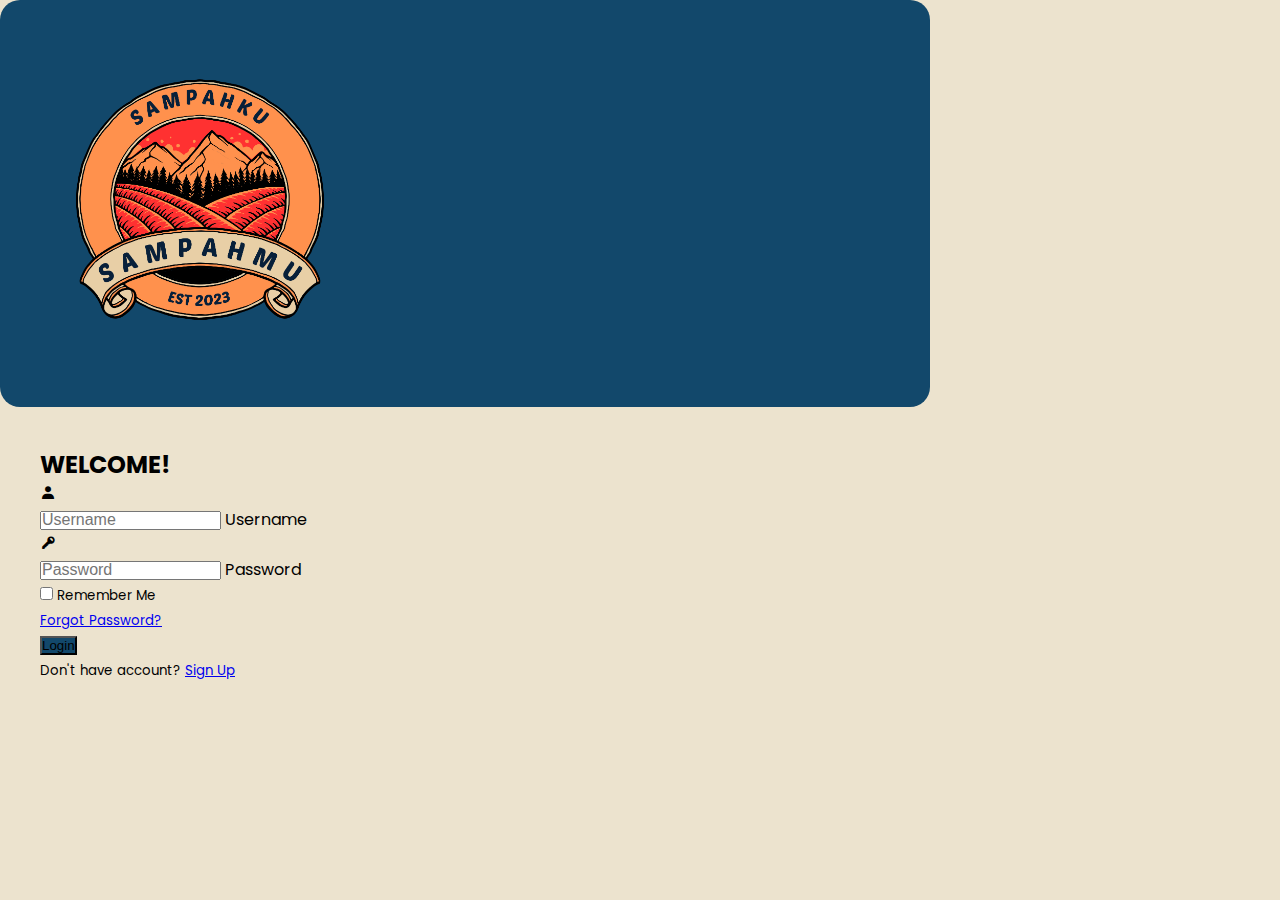
<file: index.html>
<!DOCTYPE html>
<html>
<head>
    <meta http-equiv="refresh" content="0;url=frontend/home/login.html">
</head>
<body>
    <p>Jika Anda tidak diarahkan secara otomatis, <a href="frontend/home/login.html">klik di sini</a>.</p>
</body>
</html>
</file>
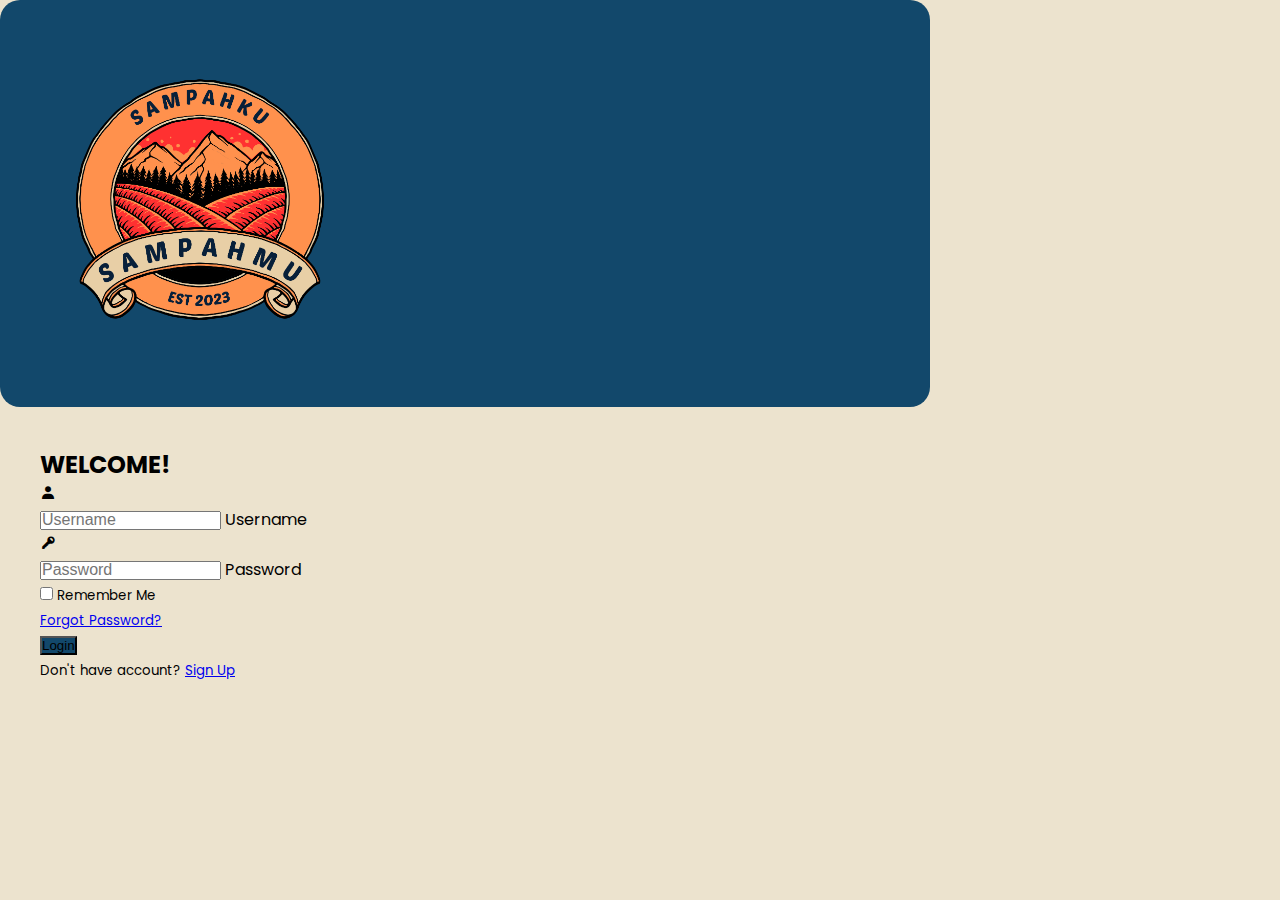
<file: frontend/admin/admin.html>
<!DOCTYPE html>
<html lang="en">
  <head>
    <meta charset="UTF-8" />
    <meta http-equiv="X-UA-Compatible" content="IE=edge" />
    <meta name="viewport" content="width=device-width, initial-scale=1.0" />
    <title>Dashboard</title>
    <link
      href="https://cdn.jsdelivr.net/npm/bootstrap@5.2.3/dist/css/bootstrap.min.css"
      rel="stylesheet"
      integrity="sha384-rbsA2VBKQhggwzxH7pPCaAqO46MgnOM80zW1RWuH61DGLwZJEdK2Kadq2F9CUG65"
      crossorigin="anonymous" />
    <link rel="shortcut icon" href="logo.png" type="image/x-icon" />
    <link rel="stylesheet" href="css/admin.css" />
    <link
      href="https://unpkg.com/boxicons@2.1.2/css/boxicons.min.css"
      rel="stylesheet" />
  </head>

  <body>
    <nav>
      <div class="logo">
        <i class="bx bx-menu menu-icon"></i>
        <span class="logo-name">SampahKU, Selamat Datang Admin!</span>
      </div>
      <div class="sidebar">
        <div class="logo">
          <i class="bx bx-menu menu-icon"></i>
          <span class="logo-name">SampahKU</span>
        </div>

        <div class="sidebar-content">
          <ul class="lists">
            <li class="list">
              <a href="#" class="nav-link">
                <i class="bx bx-home-alt icon"></i>
                <span class="link">Home</span>
              </a>
            </li>
            <li class="list">
              <a href="data.html" class="nav-link">
                <i class="bx bxs-user-account icon"></i>
                <span class="link">Data User</span>
              </a>
            </li>
            <li class="list">
              <a href="harga.html" class="nav-link">
                <i class="bx bxs-dollar-circle icon"></i>
                <span class="link">Harga Sampah</span>
              </a>
            </li>
            <li class="list">
              <a href="riwayat.html" class="nav-link">
                <i class="bx bx-history icon"></i>
                <span class="link">Riwayat</span>
              </a>
            </li>
          </ul>

          <div class="bottom-cotent">
            <li class="list">
              <a href="#" onclick="logout()" class="nav-link">
                <i class="bx bx-log-out icon"></i>
                <span class="link">Logout</span>
              </a>
            </li>
          </div>
        </div>
      </div>
    </nav>
    <div class="text-center tiga">
      <div class="row align-items-start">
        <div class="col-lg-6 col-md-6 col-sm-12 co">
          <a href="#"><h1>Dashboard</h1></a>
        </div>
        <div class="col-lg-6 col-md-6 col-sm-12 co">
          <a href="data.html"><h1>Data User</h1></a>
        </div>
        <div class="col-lg-6 col-md-6 col-sm-12 co">
          <a href="harga.html"><h1>Harga Sampah</h1></a>
        </div>
        <div class="col-lg-6 col-md-6 col-sm-12 co">
          <a href="riwayat.html"><h1>Riwayat</h1></a>
        </div>
      </div>
    </div>

    <section class="overlay"></section>

    <script src="script.js"></script>

    <!-- JS -->
    <script
      src="https://cdn.jsdelivr.net/npm/bootstrap@5.2.3/dist/js/bootstrap.bundle.min.js"
      integrity="sha384-kenU1KFdBIe4zVF0s0G1M5b4hcpxyD9F7jL+jjXkk+Q2h455rYXK/7HAuoJl+0I4"
      crossorigin="anonymous"></script>
  </body>
</html>
</file>
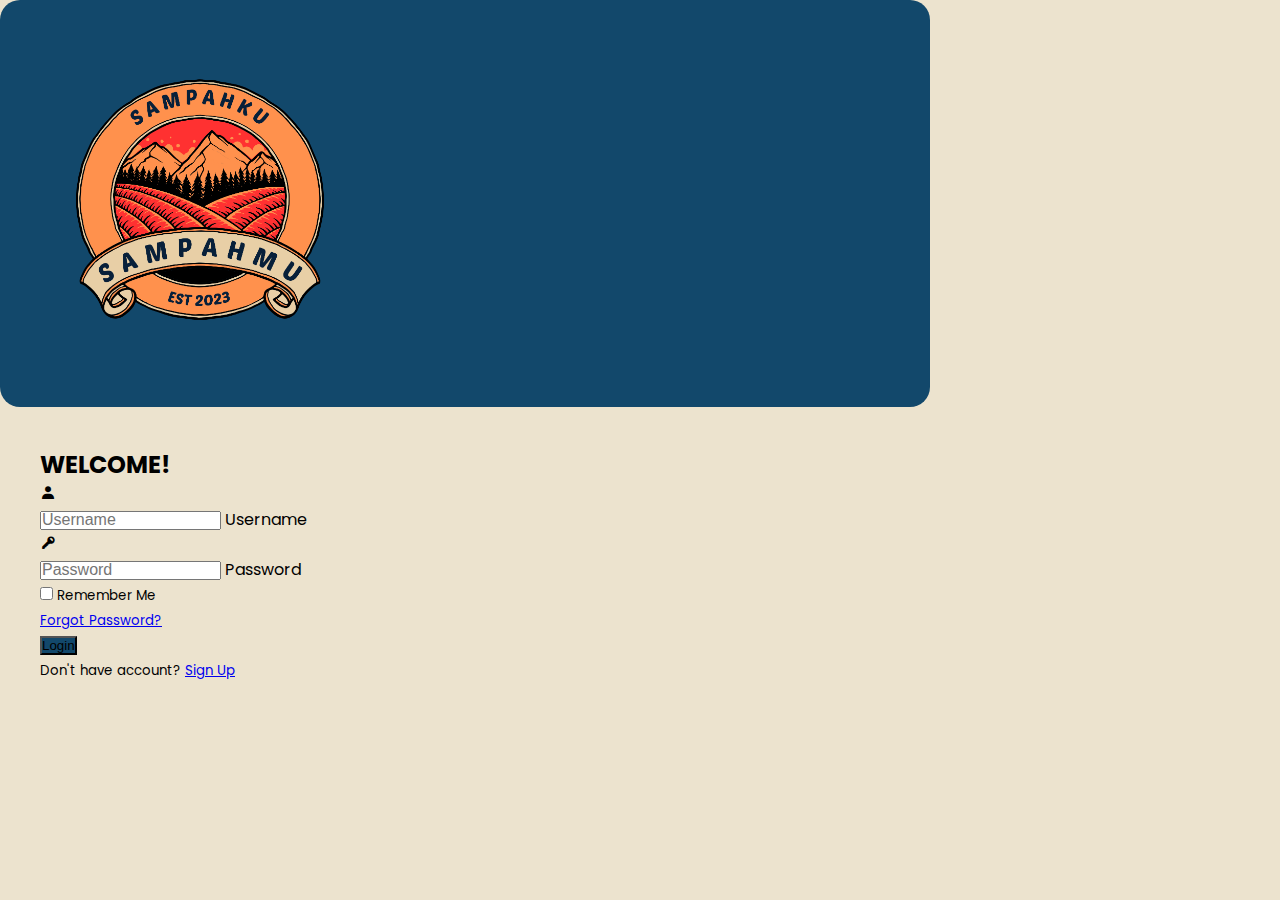
<file: frontend/admin/data.html>
<!DOCTYPE html>
<html lang="en">
  <head>
    <meta charset="UTF-8" />
    <meta http-equiv="X-UA-Compatible" content="IE=edge" />
    <meta name="viewport" content="width=device-width, initial-scale=1.0" />
    <title>Data User</title>
    <link
      href="https://cdn.jsdelivr.net/npm/bootstrap@5.3.2/dist/css/bootstrap.min.css"
      rel="stylesheet"
      integrity="sha384-T3c6CoIi6uLrA9TneNEoa7RxnatzjcDSCmG1MXxSR1GAsXEV/Dwwykc2MPK8M2HN"
      crossorigin="anonymous" />
    <link
      rel="stylesheet"
      href="https://cdnjs.cloudflare.com/ajax/libs/font-awesome/6.4.2/css/all.min.css"
      integrity="sha512-z3gLpd7yknf1YoNbCzqRKc4qyor8gaKU1qmn+CShxbuBusANI9QpRohGBreCFkKxLhei6S9CQXFEbbKuqLg0DA=="
      crossorigin="anonymous"
      referrerpolicy="no-referrer" />
    <link
      href="https://unpkg.com/boxicons@2.1.2/css/boxicons.min.css"
      rel="stylesheet" />
    <link rel="stylesheet" href="css/data.css" />
    <link rel="shortcut icon" href="img/logo.png" type="image/x-icon" />
  </head>

  <body>
    <nav>
      <div class="logo">
        <i class="bx bx-menu menu-icon"></i>
        <span class="logo-name">SampahKU</span>
      </div>
      <div class="sidebar">
        <div class="logo">
          <i class="bx bx-menu menu-icon"></i>
          <span class="logo-name">SampahKU</span>
        </div>

        <div class="sidebar-content">
          <ul class="lists">
            <li class="list">
              <a href="admin.html" class="nav-link">
                <i class="bx bx-home-alt icon"></i>
                <span class="link">Home</span>
              </a>
            </li>
            <li class="list">
              <a href="data.html" class="nav-link">
                <i class="bx bxs-user-account icon"></i>
                <span class="link">Data User</span>
              </a>
            </li>
            <li class="list">
              <a href="harga.html" class="nav-link">
                <i class="bx bxs-dollar-circle icon"></i>
                <span class="link">Harga Sampah</span>
              </a>
            </li>
            <li class="list">
              <a href="riwayat.html" class="nav-link">
                <i class="bx bx-history icon"></i>
                <span class="link">Riwayat</span>
              </a>
            </li>
          </ul>

          <div class="bottom-cotent">
            <li class="list">
              <a href="#" onclick="logout()" class="nav-link">
                <i class="bx bx-log-out icon"></i>
                <span class="link">Logout</span>
              </a>
            </li>
          </div>
        </div>
      </div>
    </nav>

    <section class="overlay"></section>

    <div class="container">
      <div class="head mt-5">
        <h1>Data User</h1>
      </div>
      <div class="text-center tiga">
        <div class="row align-items-center">
          <div class="col co">
            <h1>No Urut</h1>
          </div>
          <div class="col co">
            <h1>ID</h1>
          </div>
          <div class="col co">
            <h1>Username</h1>
          </div>
          <div class="col co">
            <h1>Alamat</h1>
          </div>
          <div class="col co">
            <h1>Saldo</h1>
          </div>
        </div>
      </div>
      <div class="row align-items-center" id="dynamic-content"></div>
    </div>
    <script src="script.js"></script>
    <script src="../../backend/admin/javascript/data.js"></script>
  </body>
</html>
</file>
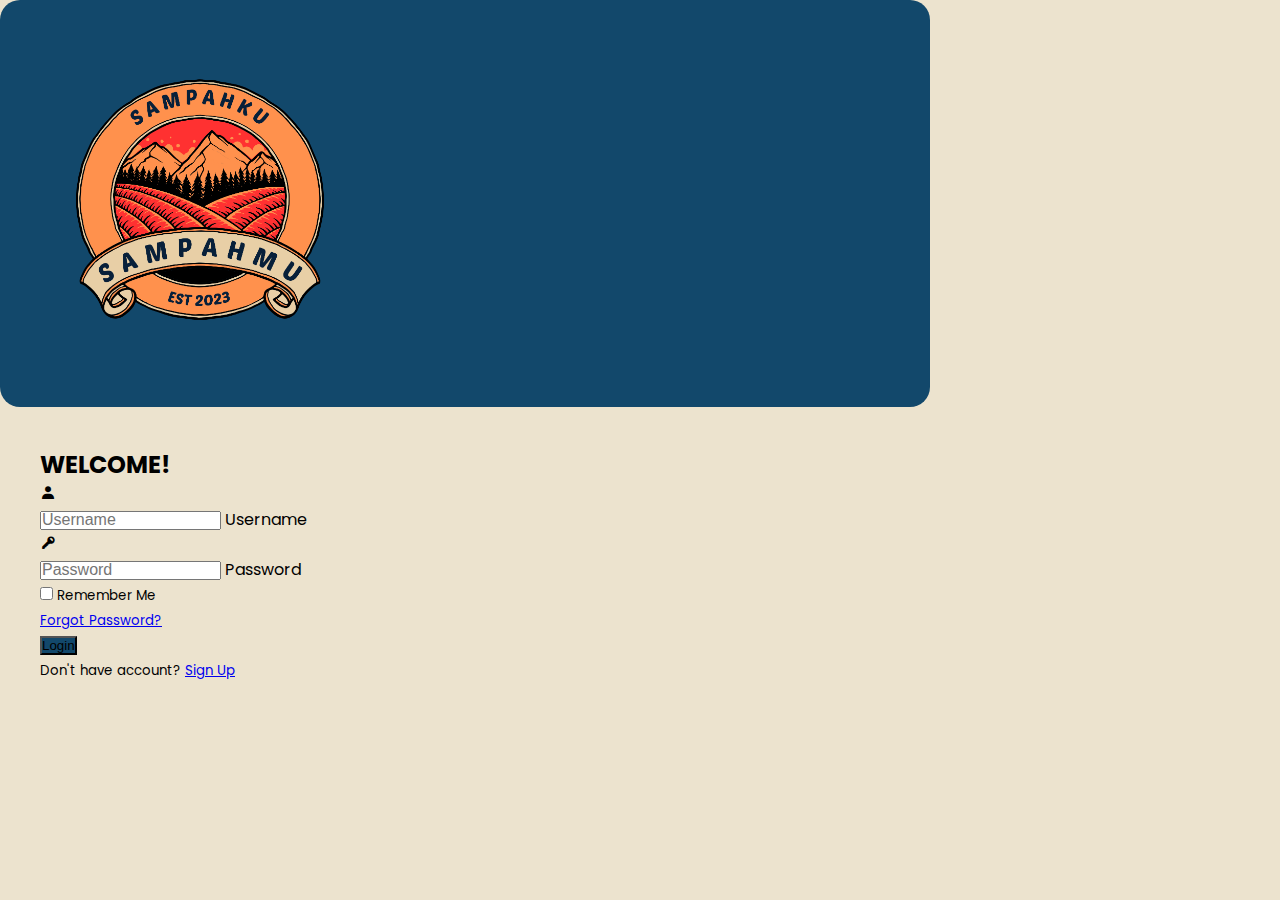
<file: frontend/admin/detail.html>
<!DOCTYPE html>
<html lang="en">

<head>
    <meta charset="UTF-8" />
    <meta http-equiv="X-UA-Compatible" content="IE=edge" />
    <meta name="viewport" content="width=device-width, initial-scale=1.0" />
    <title>Detail</title>
    <link href="https://cdn.jsdelivr.net/npm/bootstrap@5.2.3/dist/css/bootstrap.min.css" rel="stylesheet"
        integrity="sha384-rbsA2VBKQhggwzxH7pPCaAqO46MgnOM80zW1RWuH61DGLwZJEdK2Kadq2F9CUG65" crossorigin="anonymous" />
    <link rel="stylesheet" href="css/detail.css" />
    <link rel="shortcut icon" href="img/logo.png" type="image/x-icon" />
</head>

<body>
    <main class="container">
    <h3>Status : <span id="status"></span></h3>
    <div class="list">
        <pre>
        User    : <span class="user"></span>
        Alamat  : <span class="alamat"></span>
        Tanggal : <span class="tanggal"></span>
    </pre>
        </div>
        <div class="text-center">
            <div class="row align-items-start">
                <div class="col">
                    <h3>Nama Barang</h3>
                </div>
                <div class="col">
                    <h3>Jumlah</h3>
                </div>
                <div class="col">
                    <h3>Harga</h3>
                </div>
                <div class="col">
                    <h3>Total</h3>
                </div>
            </div>
            <div id="list-barang"></div>
        </div>
    </main>
    <footer class="d-flex justify-content-end">
        <h2>Total Semua : Rp. <span class="flow"></h2>
    </footer>
    <!-- JS -->
    <script src="https://cdn.jsdelivr.net/npm/bootstrap@5.2.3/dist/js/bootstrap.bundle.min.js"
        integrity="sha384-kenU1KFdBIe4zVF0s0G1M5b4hcpxyD9F7jL+jjXkk+Q2h455rYXK/7HAuoJl+0I4"
        crossorigin="anonymous"></script>
    <script src="../../backend/admin/javascript/detail.js"></script>
    <script src="script.js"></script>
</body>

</html>
</file>
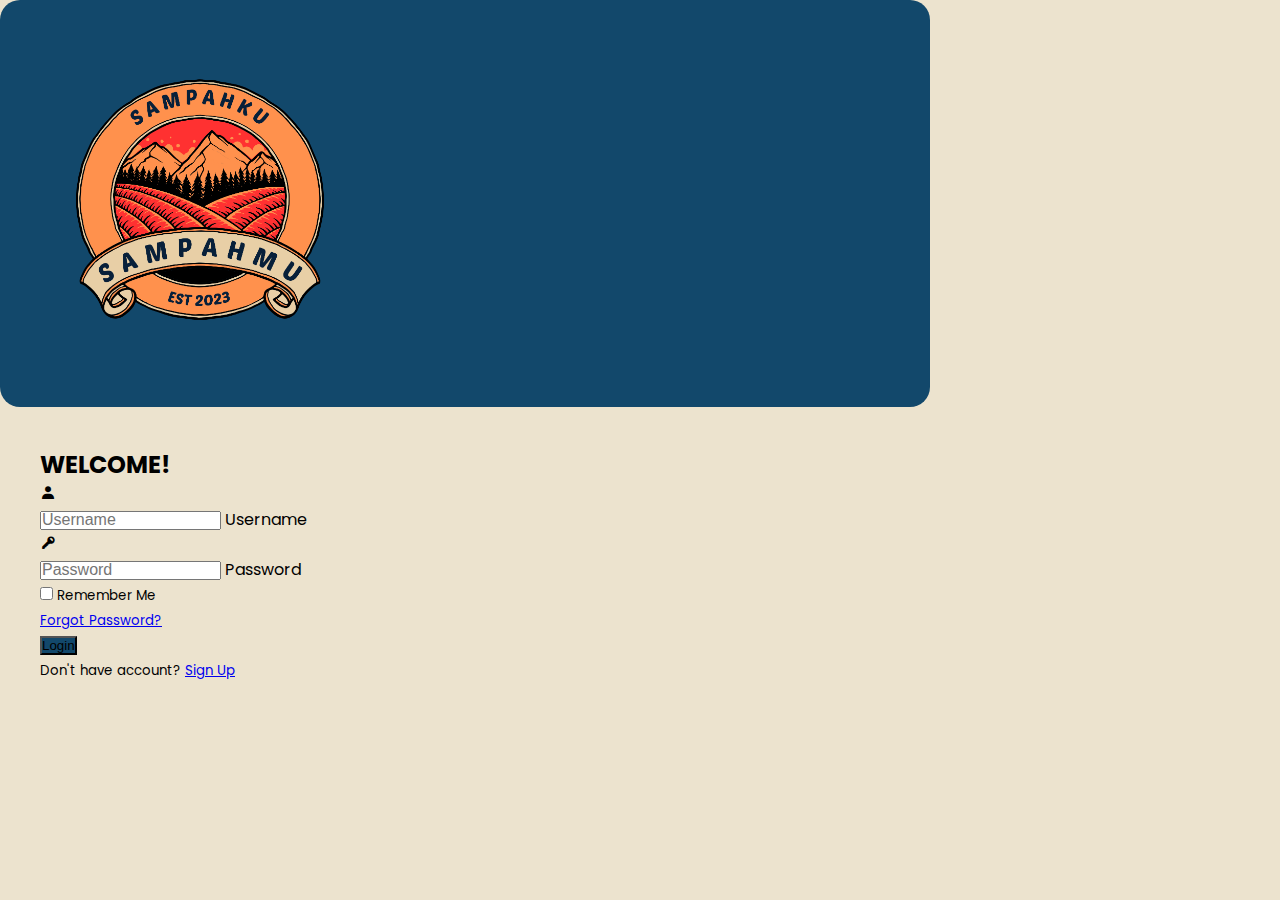
<file: frontend/admin/harga.html>
<!DOCTYPE html>
<html lang="en">

<head>
    <meta charset="UTF-8" />
    <meta http-equiv="X-UA-Compatible" content="IE=edge" />
    <meta name="viewport" content="width=device-width, initial-scale=1.0" />
    <title>Harga Sampah</title>
    <link href="https://cdn.jsdelivr.net/npm/bootstrap@5.2.3/dist/css/bootstrap.min.css" rel="stylesheet"
        integrity="sha384-rbsA2VBKQhggwzxH7pPCaAqO46MgnOM80zW1RWuH61DGLwZJEdK2Kadq2F9CUG65" crossorigin="anonymous" />
    <link href="https://unpkg.com/boxicons@2.1.2/css/boxicons.min.css" rel="stylesheet" />
    <link rel="stylesheet" href="css/harga.css" />
    <link rel="shortcut icon" href="img/logo.png" type="image/x-icon" />
</head>

<body>
    <nav>
        <div class="logo">
            <i class="bx bx-menu menu-icon"></i>
            <span class="logo-name">SampahKU</span>
        </div>
        <div class="sidebar">
            <div class="logo">
                <i class="bx bx-menu menu-icon"></i>
                <span class="logo-name">SampahKU</span>
            </div>

            <div class="sidebar-content">
                <ul class="lists">
                    <li class="list">
                        <a href="admin.html" class="nav-link">
                            <i class="bx bx-home-alt icon"></i>
                            <span class="link">Home</span>
                        </a>
                    </li>
                    <li class="list">
                        <a href="data.html" class="nav-link">
                            <i class="bx bxs-user-account icon"></i>
                            <span class="link">Data User</span>
                        </a>
                    </li>
                    <li class="list">
                        <a href="harga.html" class="nav-link">
                            <i class="bx bxs-dollar-circle icon"></i>
                            <span class="link">Harga Sampah</span>
                        </a>
                    </li>
                    <li class="list">
                        <a href="riwayat.html" class="nav-link">
                            <i class="bx bx-history icon"></i>
                            <span class="link">Riwayat</span>
                        </a>
                    </li>
                </ul>

                <div class="bottom-cotent">
                    <li class="list">
                        <a href="#" onclick="logout()" class="nav-link">
                            <i class="bx bx-log-out icon"></i>
                            <span class="link">Logout</span>
                        </a>
                    </li>
                </div>
            </div>
        </div>
    </nav>

    <section class="overlay"></section>

    <main class="container">
        <h3>Harga Sampah</h3>
        <div class="isi">
            <h1>Elektronik</h1>
            <table class="table table-borderless">
                <tbody>
                    <tr>
                        <td>Handphone</td>
                        <td>:</td>
                        <td><span class="Handphone">Rp.</span></td>
                    </tr>
                    <tr>
                        <td>Monitor</td>
                        <td>:</td>
                        <td><span class="Monitor">Rp.</span></td>
                    </tr>
                    <tr>
                        <td>Kulkas</td>
                        <td>:</td>
                        <td><span class="Kulkas">Rp.</span></td>
                    </tr>
                    <tr>
                        <td>Televisi</td>
                        <td>:</td>
                        <td><span class="Televisi">Rp.</span></td>
                    </tr>
                    <tr>
                        <td>Baterai Aki</td>
                        <td>:</td>
                        <td><span class="BateraiAki">Rp.</span></td>
                    </tr>
                </tbody>
            </table>

            <h1>Plastik</h1>
            <table class="table table-borderless">
                <tbody>
                    <tr>
                        <td>Botol Mineral</td>
                        <td>:</td>
                        <td><span class="BotolMineral">Rp.</span></td>
                    </tr>
                    <tr>
                        <td>Jerigen</td>
                        <td>:</td>
                        <td><span class="Jerigen">Rp.</span></td>
                    </tr>
                    <tr>
                        <td>Plastik Campur</td>
                        <td>:</td>
                        <td><span class="PlastikCampur">Rp.</span></td>
                    </tr>
                </tbody>
            </table>

            <h1>Kertas</h1>
            <table class="table table-borderless">
                <tbody>
                    <tr>
                        <td>Kardus</td>
                        <td>:</td>
                        <td><span class="Kardus">Rp.</span></td>
                    </tr>
                    <tr>
                        <td>Kertas Arsip</td>
                        <td>:</td>
                        <td><span class="KertasArsip">Rp.</span></td>
                    </tr>
                    <tr>
                        <td>Duplex</td>
                        <td>:</td>
                        <td><span class="Duplex">Rp.</span></td>
                    </tr>
                    <tr>
                        <td>Kertas Buram</td>
                        <td>:</td>
                        <td><span class="KertasBuram">Rp.</span></td>
                    </tr>
                    <tr>
                        <td>Sak Semen</td>
                        <td>:</td>
                        <td><span class="SakSemen">Rp.</span></td>
                    </tr>
                </tbody>
            </table>

            <h1>Logam</h1>
            <table class="table table-borderless">
                <tbody>
                    <tr>
                        <td>Kaleng Aluminium</td>
                        <td>:</td>
                        <td><span class="KalengAluminium">Rp.</span></td>
                    </tr>
                    <tr>
                        <td>Besi</td>
                        <td>:</td>
                        <td><span class="Besi">Rp.</span></td>
                    </tr>
                    <tr>
                        <td>Baja</td>
                        <td>:</td>
                        <td><span class="Baja">Rp.</span></td>
                    </tr>
                    <tr>
                        <td>Tembaga</td>
                        <td>:</td>
                        <td><span class="Tembaga">Rp.</span></td>
                    </tr>
                    <tr>
                        <td>Aluminium</td>
                        <td>:</td>
                        <td><span class="Aluminium">Rp.</span></td>
                    </tr>
                </tbody>
            </table>

            <h1>Kaca</h1>
            <table class="table table-borderless">
                <tbody>
                    <tr>
                        <td>Botol Sirup</td>
                        <td>:</td>
                        <td><span class="BotolSirup">Rp.</span></td>
                    </tr>
                    <tr>
                        <td>Botol Campur</td>
                        <td>:</td>
                        <td><span class="BotolCampur">Rp.</span></td>
                    </tr>
                </tbody>
            </table>
        </div>
        <button>Update</button>
    </main>
    <!-- JS -->
    <script src="../../backend/admin/javascript/ambil_harga.js"></script>
    <script src="script.js"></script>
    <script src="https://cdn.jsdelivr.net/npm/bootstrap@5.2.3/dist/js/bootstrap.bundle.min.js"
        integrity="sha384-kenU1KFdBIe4zVF0s0G1M5b4hcpxyD9F7jL+jjXkk+Q2h455rYXK/7HAuoJl+0I4"
        crossorigin="anonymous"></script>
</body>

</html>
</file>
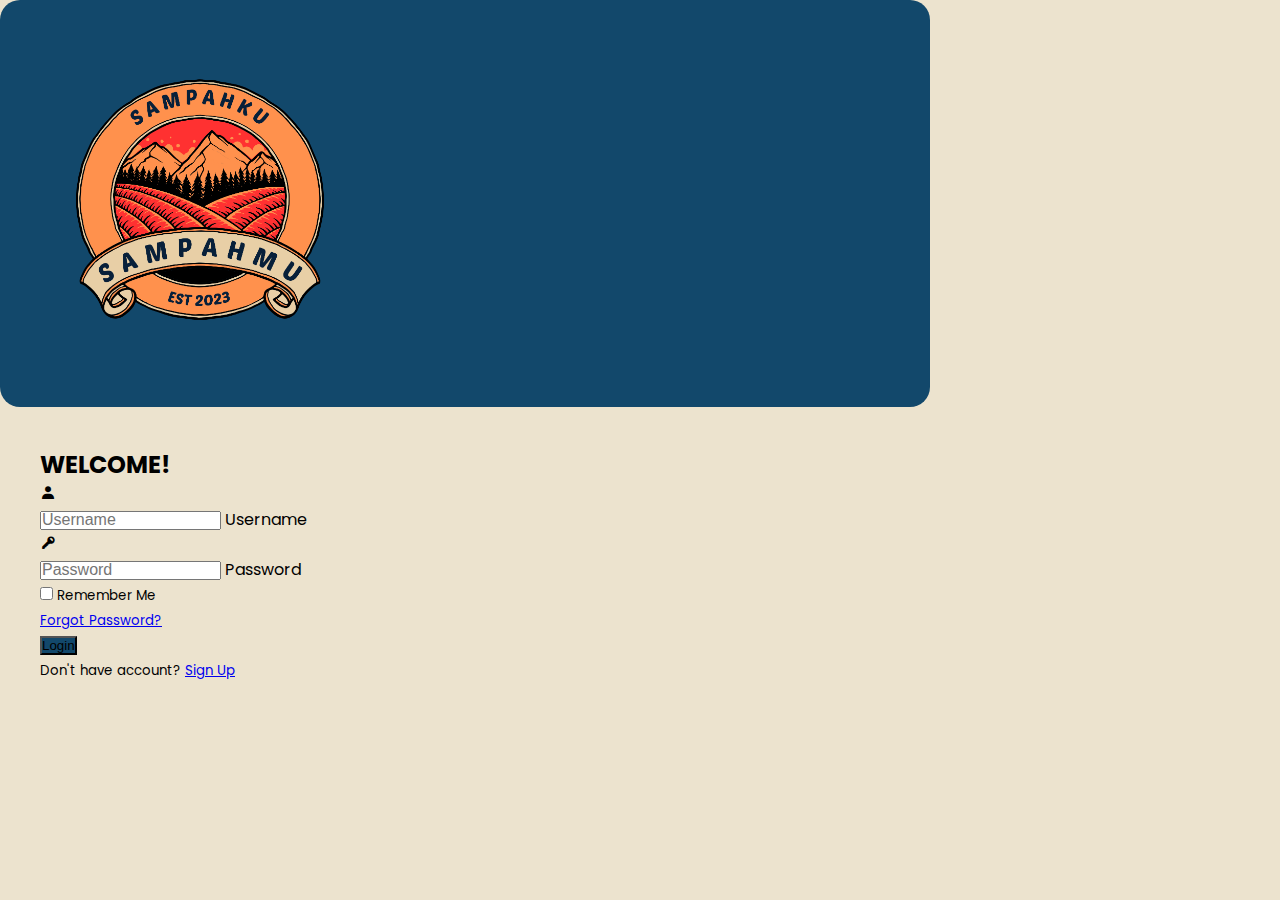
<file: frontend/admin/riwayat.html>
<!DOCTYPE html>
<html lang="en">

<head>
    <meta charset="UTF-8" />
    <meta http-equiv="X-UA-Compatible" content="IE=edge" />
    <meta name="viewport" content="width=device-width, initial-scale=1.0" />
    <title>Riwayat</title>
    <link href="https://cdn.jsdelivr.net/npm/bootstrap@5.3.2/dist/css/bootstrap.min.css" rel="stylesheet"
        integrity="sha384-T3c6CoIi6uLrA9TneNEoa7RxnatzjcDSCmG1MXxSR1GAsXEV/Dwwykc2MPK8M2HN" crossorigin="anonymous" />
    <link rel="stylesheet" href="https://cdnjs.cloudflare.com/ajax/libs/font-awesome/6.4.2/css/all.min.css"
        integrity="sha512-z3gLpd7yknf1YoNbCzqRKc4qyor8gaKU1qmn+CShxbuBusANI9QpRohGBreCFkKxLhei6S9CQXFEbbKuqLg0DA=="
        crossorigin="anonymous" referrerpolicy="no-referrer" />
    <link href="https://unpkg.com/boxicons@2.1.2/css/boxicons.min.css" rel="stylesheet" />
    <link rel="stylesheet" href="css/riwayat.css" />
    <link rel="shortcut icon" href="img/logo.png" type="image/x-icon" />
</head>

<body>
    <nav>
        <div class="logo">
            <i class="bx bx-menu menu-icon"></i>
            <span class="logo-name">SampahKU</span>
        </div>
        <div class="sidebar">
            <div class="logo">
                <i class="bx bx-menu menu-icon"></i>
                <span class="logo-name">SampahKU</span>
            </div>

            <div class="sidebar-content">
                <ul class="lists">
                    <li class="list">
                        <a href="admin.html" class="nav-link">
                            <i class="bx bx-home-alt icon"></i>
                            <span class="link">Home</span>
                        </a>
                    </li>
                    <li class="list">
                        <a href="data.html" class="nav-link">
                            <i class="bx bxs-user-account icon"></i>
                            <span class="link">Data User</span>
                        </a>
                    </li>
                    <li class="list">
                        <a href="harga.html" class="nav-link">
                            <i class="bx bxs-dollar-circle icon"></i>
                            <span class="link">Harga Sampah</span>
                        </a>
                    </li>
                    <li class="list">
                        <a href="riwayat.html" class="nav-link">
                            <i class="bx bx-history icon"></i>
                            <span class="link">Riwayat</span>
                        </a>
                    </li>
                </ul>

                <div class="bottom-cotent">
                    <li class="list">
                        <a href="#" onclick="logout()" class="nav-link">
                            <i class="bx bx-log-out icon"></i>
                            <span class="link">Logout</span>
                        </a>
                    </li>
                </div>
            </div>
        </div>
    </nav>

    <section class="overlay"></section>

    <div class="container">
        <div class="head mt-5">
            <h1>Riwayat</h1>
        </div>
        <div class="text-center tiga">
            <div class="row align-items-center">
                <div class="col">
                    <h1>Status</h1>
                </div>
                <div class="col">
                    <h1>Tanggal</h1>
                </div>
                <div class="col">
                    <h1>Alamat</h1>
                </div>
                <div class="col">
                    <h1>Saldo</h1>
                </div>
                <div class="col">
                    <h1>Detail</h1>
                </div>
            </div>
        </div>
        <div id="history-data"></div>
    </div>
    <script src="script.js"></script>
    <script src="../../backend/admin/javascript/riwayat.js"></script>
</body>

</html>
</file>
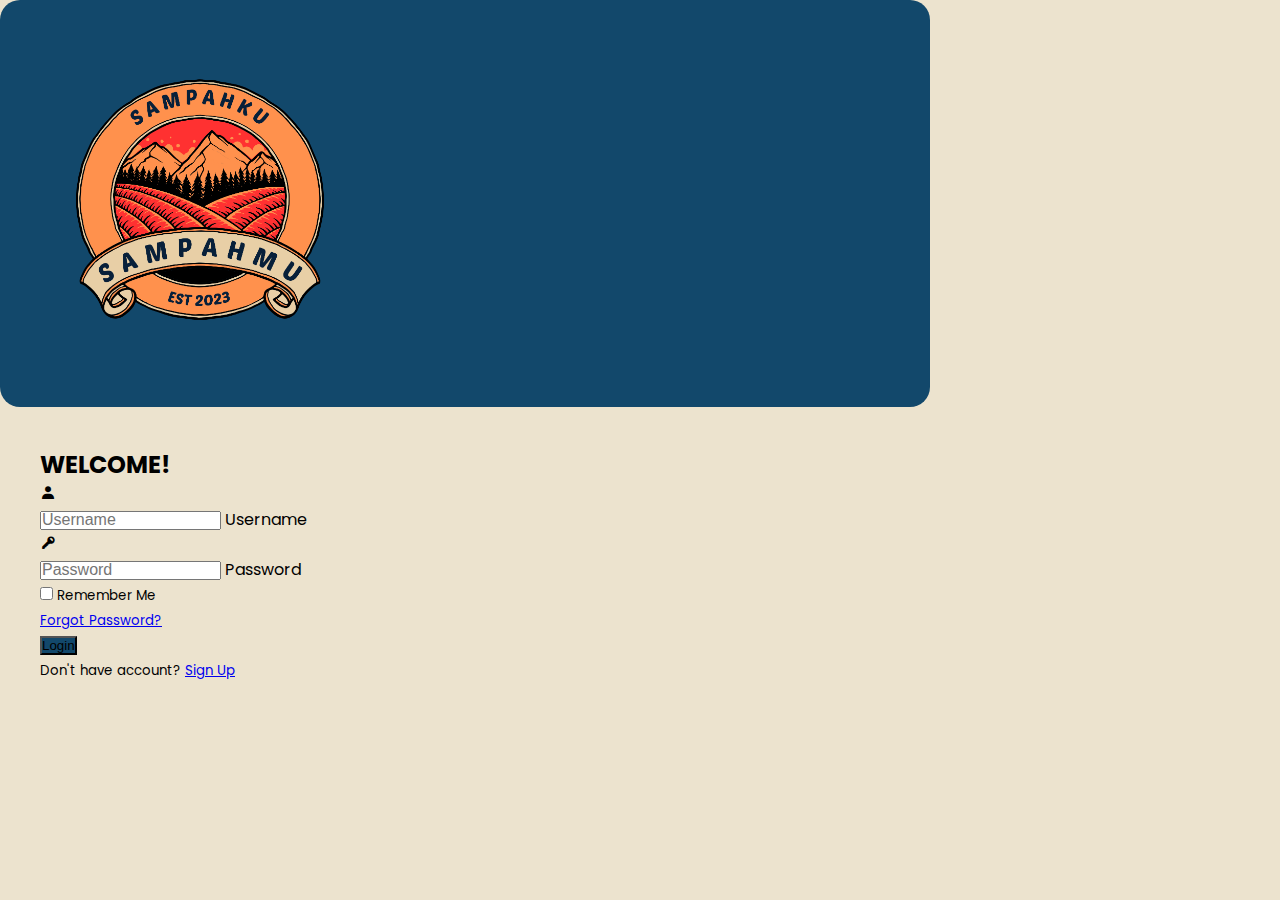
<file: frontend/client/dashboard.html>
<!DOCTYPE html>
<html>

<head>
    <meta charset="UTF-8" />
    <meta http-equiv="X-UA-Compatible" content="IE=edge" />
    <meta name="viewport" content="width=device-width, initial-scale=1.0" />
    <link rel="stylesheet" href="css/dashboard.css" />
    <link href="https://unpkg.com/boxicons@2.1.4/css/boxicons.min.css" rel="stylesheet" />
    <link rel="shortcut icon" href="img/logo.png" type="image/x-icon">
    <title>SampahKU</title>
</head>

<body>
    <!-- Nav -->
    <div class="container">
        <nav class="navbar">
            <div class="text-left">
                <a href="#"><img src="img/logo.png"></a>
                <h2><span id="username"></span><h2>
            </div>
            <div class="text-right">
                <a href="#" onclick="logout()"><i class="bx bx-log-out"></i></a>
                <a href="#" onclick="logout()">
                    <h2>Log Out</h2>
                </a>
            </div>
        </nav>
        <!-- Profil -->
        <div class="profil">
            <div class="bg-1">
                <i class="bx bxs-user"></i>
            </div>

            <div class="bg-2">
                <ul>
                    <li>
                        <a href="">
                            <h2>Saldo Pengguna</h2>
                        </a>
                        <a href=""><i class="bx bxs-coin-stack"></i><span id="saldo"></span></a>
                    </li>
                </ul>
            </div>
        </div>
        <!-- Fitur -->
        <main>
            <div class="fitur">
                <ul>
                    <li>
                        <a href="jual_p1.html">
                            <h2>Jual Sampah</h2>
                        </a>
                        <a href="jual_p1.html">
                            <i class="bx bxs-cart"></i>
                        </a>
                    </li>
                </ul>
            </div>
            <div class="fitur">
                <ul>
                    <li>
                        <a href="jemput_sampah.html">
                            <h2>Jemput Sampah</h2>
                        </a>
                        <a href="jemput_sampah.html">
                            <i class="bx bxs-truck"></i>
                        </a>
                    </li>
                </ul>
            </div>
            <div class="fitur">
                <ul>
                    <li>
                        <a href="history.html">
                            <h2>Riwayat</h2>
                        </a>
                        <a href="history.html">
                            <i class="bx bx-history"></i>
                        </a>
                    </li>
                </ul>
            </div>
        </main>
    </div>
</body>
<script src="../../backend/client/javascript/dashboard.js"></script>

</html>
</file>
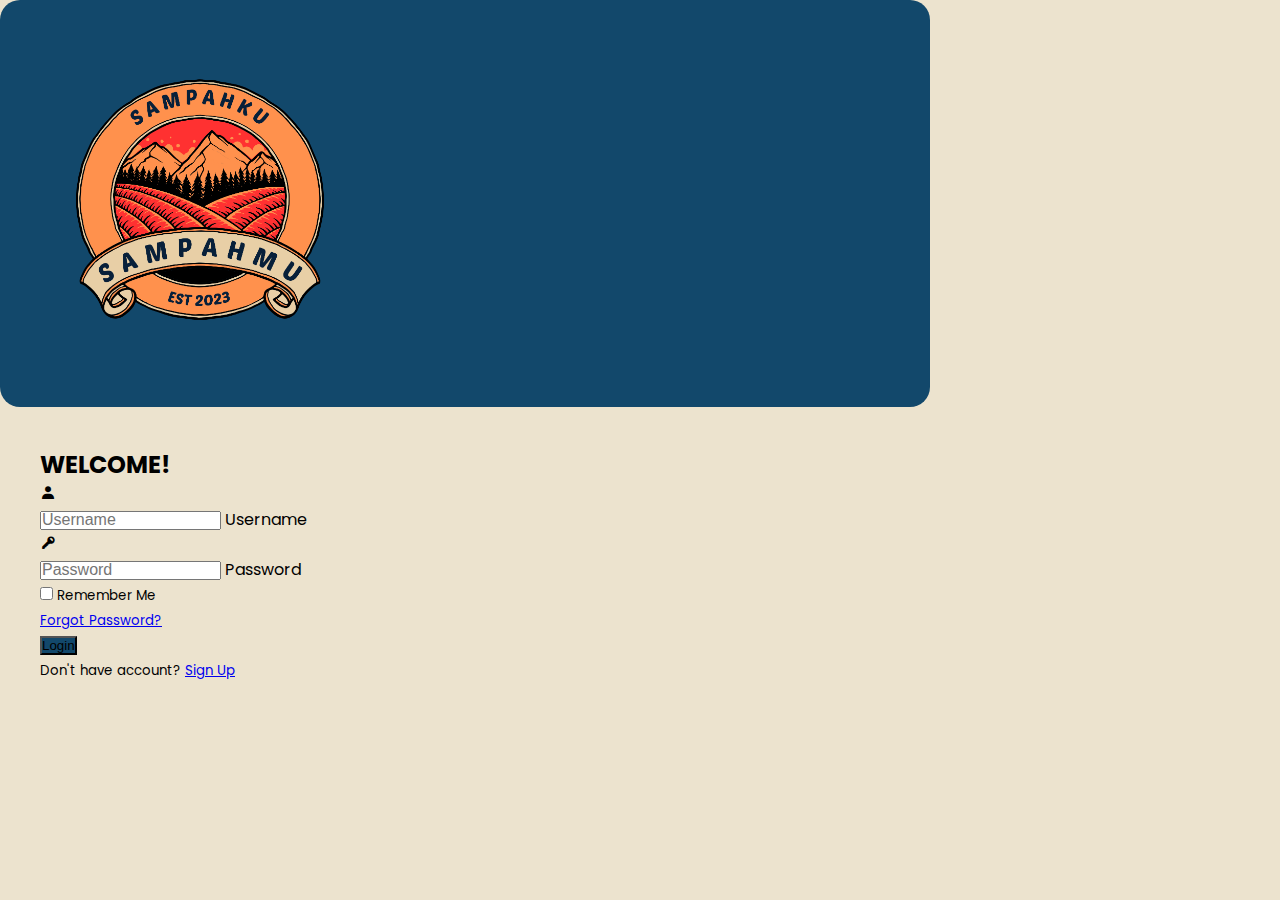
<file: frontend/client/history.html>
<!DOCTYPE html>
<html lang="en">

<head>
    <meta charset="UTF-8" />
    <meta http-equiv="X-UA-Compatible" content="IE=edge" />
    <meta name="viewport" content="width=device-width, initial-scale=1.0" />
    <title>Riwayat Pengguna</title>
    <link href="https://cdn.jsdelivr.net/npm/bootstrap@5.3.2/dist/css/bootstrap.min.css" rel="stylesheet"
        integrity="sha384-T3c6CoIi6uLrA9TneNEoa7RxnatzjcDSCmG1MXxSR1GAsXEV/Dwwykc2MPK8M2HN" crossorigin="anonymous" />
    <link rel="stylesheet" href="css/history.css" />
    <link rel="shortcut icon" href="img/logo.png" type="image/x-icon" />
</head>

<body>
    <div class="container">
        <div class="head mt-5">
            <h1>Riwayat Pengguna</h1>
        </div>
        <div class="text-center tiga">
            <div class="row align-items-start">
                <div class="col-lg-3 col-md-6 col-sm-12 co">
                    <ul>
                        <li>
                            <h1>Status</h1>
                        </li>

                        <li>
                            <div id="history-status"></div>
                        </li>
                    </ul>
                </div>
                <div class="col-lg-3 col-md-6 col-sm-12 co">
                    <ul>
                        <li>
                            <h1>Tanggal</h1>
                        </li>

                        <li>
                            <div id="history-date"></div>
                        </li>
                    </ul>
                </div>
                <div class="col-lg-3 col-md-6 col-sm-12 co">
                    <ul>
                        <li>
                            <h1>Alamat</h1>
                        </li>

                        <li>
                            <div id="history-address"></div>
                        </li>
                    </ul>
                </div>
                <div class="col-lg-3 col-md-6 col-sm-12 co">
                    <ul>
                        <li>
                            <h1>Saldo</h1>
                        </li>

                        <li>
                            <div id="history-flow"></div>
                        </li>
                    </ul>
                </div>
            </div>
        </div>
    </div>
    <script src="../../backend/client/javascript/history.js"></script>
</body>

</html>
</file>
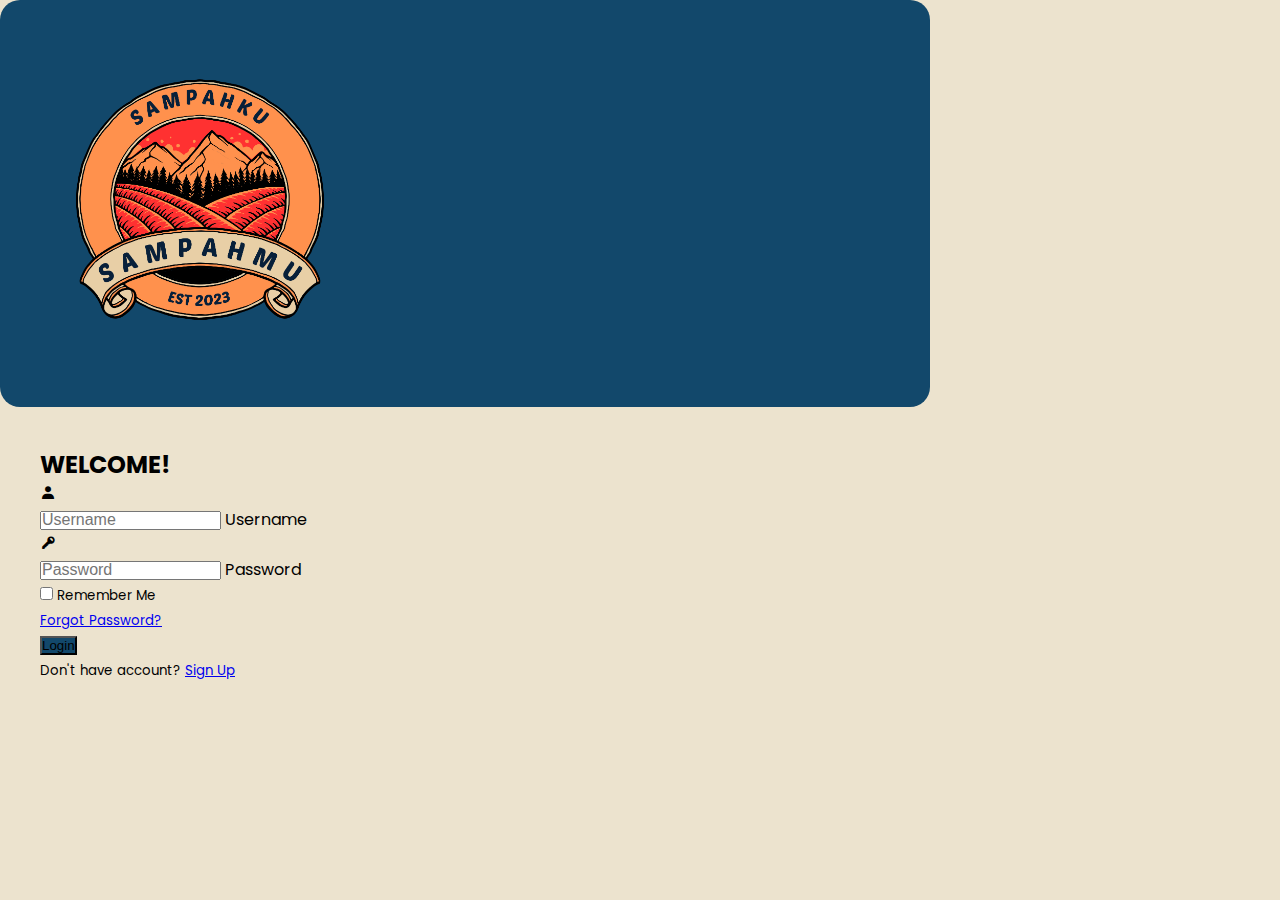
<file: frontend/client/jemput_sampah.html>
<!DOCTYPE html>
<html lang="en">

<head>
    <meta charset="UTF-8" />
    <meta http-equiv="X-UA-Compatible" content="IE=edge" />
    <meta name="viewport" content="width=device-width, initial-scale=1.0" />
    <title>Jemput Sampah</title>
    <link href="https://cdn.jsdelivr.net/npm/bootstrap@5.3.2/dist/css/bootstrap.min.css" rel="stylesheet"
        integrity="sha384-T3c6CoIi6uLrA9TneNEoa7RxnatzjcDSCmG1MXxSR1GAsXEV/Dwwykc2MPK8M2HN" crossorigin="anonymous" />
    <link rel="stylesheet" href="css/jemput_sampah.css" />
    <link rel="shortcut icon" href="img/logo.png" type="image/x-icon">
</head>

<body>
    <div class="container-fluid">
        <form>
            <div class="m-5">
                <h3>Alamat Lengkap</h3>
                <input type="text" class="form-control" id="address" required/>
            </div>
        </form>
        <div class="content">
            <h3>Jenis Sampah</h3>

            <div class="group">
                <input type="checkbox" id="Organik" />
                <label for="Organik">Sampah Organik</label>
            </div>

            <div class="group">
                <input type="checkbox" id="Anorganik" />
                <label for="Anorganik">Sampah Anorganik</label>
            </div>

            <div class="group">
                <input type="checkbox" id="B3" />
                <label for="B3">Sampah B3</label>
            </div>

            <div class="end">
                <h3>Total Berat Sampah (Kg)</h3>
                <div class="wrapper">
                    <span class="minus">-</span>
                    <span class="num">01</span>
                    <span class="plus">+</span>
                </div>
            </div>
            <button id="jemputButton">Jemput Sekarang</button>
        </div>
        <!-- JS -->
        <script src="../../backend/client/javascript/jemput_sampah.js"></script>
</body>

</html>
</file>
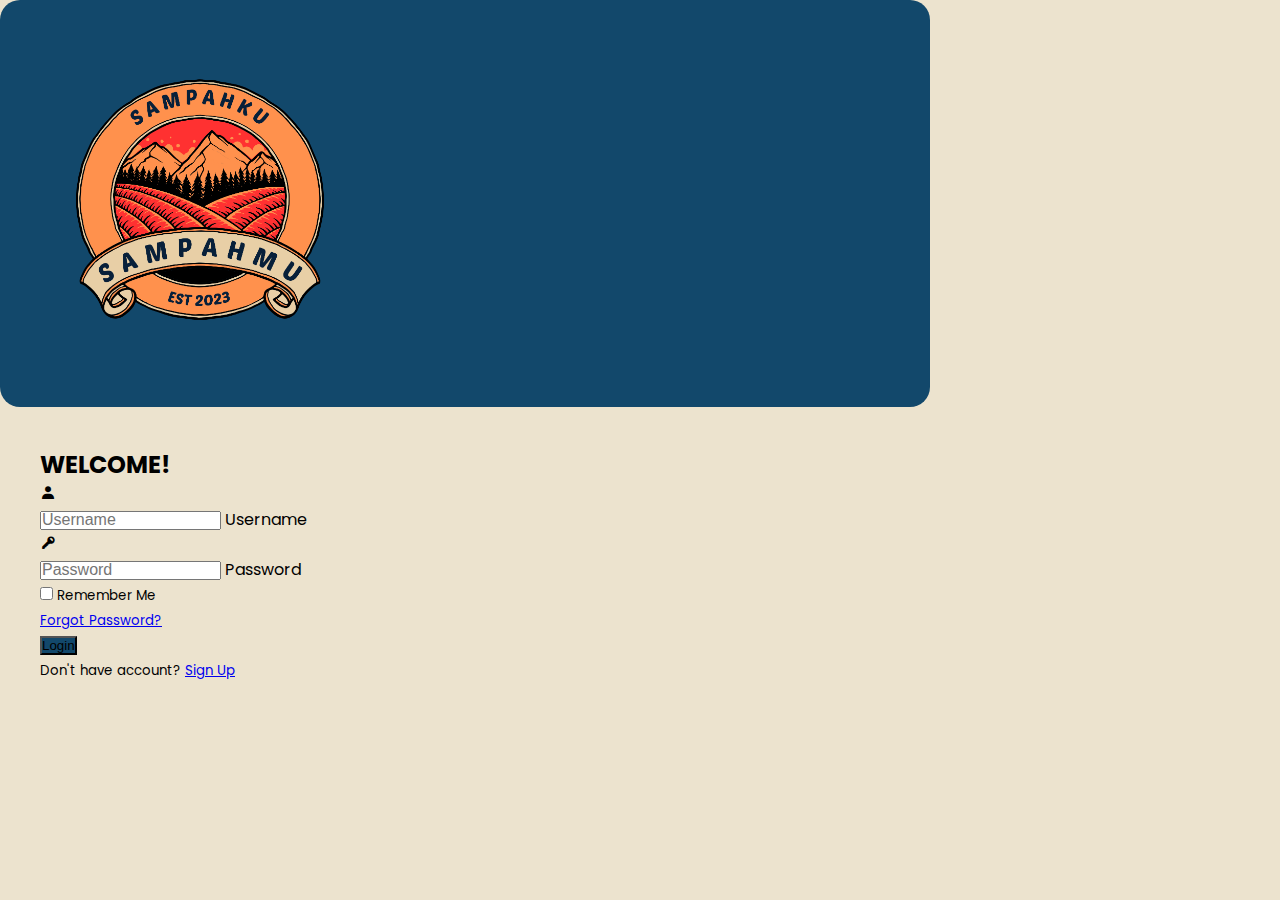
<file: frontend/client/jual_p2.html>
<!DOCTYPE html>
<html lang="en">
  <head>
    <meta charset="UTF-8" />
    <meta http-equiv="X-UA-Compatible" content="IE=edge" />
    <meta name="viewport" content="width=device-width, initial-scale=1.0" />
    <title>Jual Sampah</title>
    <link
      rel="stylesheet"
      href="https://cdn.jsdelivr.net/npm/bootstrap@5.3.2/dist/css/bootstrap.min.css" />
    <link rel="stylesheet" href="css/jual_p2.css" />
    <link rel="shortcut icon" href="img/logo.png" type="image/x-icon" />
  </head>
  <body>
    <div class="container">
      <div class="mb-3">
        <label for="exampleFormControlInput1" class="form-label"
          >Alamat Lengkap</label
        >
        <input
          type="text"
          class="form-control"
          id="exampleFormControlInput1"
          id="address"
          placeholder="Alamat Lengkap" />
      </div>
      <div class="form_container" id="selectedItemsContainer"></div>
      <button id="jualButton">Jual Sekarang</button>
    </div>
    <script src="../../backend/client/javascript/jual_p2.js"></script>
  </body>
</html>
</file>
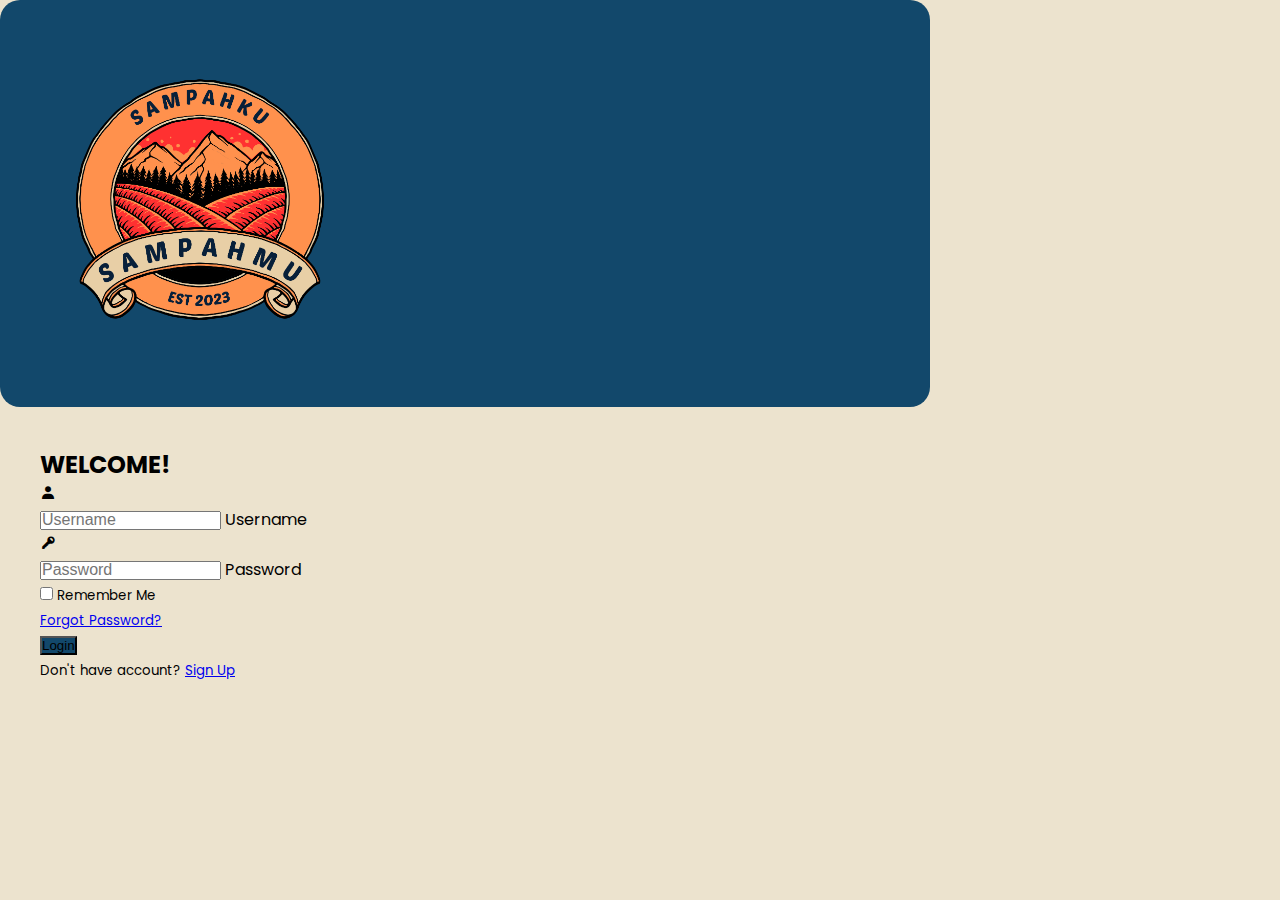
<file: frontend/home/login.html>
<!DOCTYPE html>
<html>

<head>
    <meta charset="UTF-8" />
    <meta http-equiv="X-UA-Compatible" content="IE=edge" />
    <meta name="viewport" content="width=device-width, initial-scale=1.0" />
    <link href="https://cdn.jsdelivr.net/npm/bootstrap@5.3.2/dist/css/bootstrap.min.css" rel="stylesheet"
        integrity="sha384-T3c6CoIi6uLrA9TneNEoa7RxnatzjcDSCmG1MXxSR1GAsXEV/Dwwykc2MPK8M2HN" crossorigin="anonymous" />
    <link href="https://unpkg.com/boxicons@2.1.4/css/boxicons.min.css" rel="stylesheet" />

    <link rel="stylesheet" href="css/style.css" />
    <title>Login - SampahKU</title>
    <link rel="shortcut icon" href="img/logo.png" type="image/x-icon">
</head>

<body>
    <div class="container d-flex justify-content-center align-items-center min-vh-100">
        <div class="row border rounded-5 p-3 bg-white shadow box-area">
            <!-- Kiri -->
            <div class="col-md-6 rounded-4 d-flex justify-content-center align-items-center flex-column left-box"
                style="background: #12486b">
                <div class="featured-image mb-3">
                    <img src="img/logo.png" class="img-fluid" style="width: 400px" />
                </div>
            </div>

            <!-- Kanan -->
            <div class="col-md-6 right-box">
                <div class="row align-items-center">
                    <div class="header-text mb-4 d-flex justify-content-center align-items-center">
                        <h2>WELCOME!</h2>
                    </div>
                    <form id="loginForm">
                        <div class="input-group mb-3">
                            <span class="input-group-text"><i class="bx bxs-user"></i></span>
                            <div class="form-floating">
                                <input type="text" class="form-control" id="floatingInputGroup1" id="username"
                                    name="username" placeholder="Username" autocomplete="off" />
                                <label for="floatingInputGroup1">Username</label>
                            </div>
                        </div>
                        <div class="input-group mb-3">
                            <span class="input-group-text"><i class="bx bxs-key"></i></span>
                            <div class="form-floating">
                                <input type="password" class="form-control" id="floatingInputGroup1" id="password"
                                    name="password" placeholder="Password" autocomplete="off" />
                                <label for="floatingInputGroup1">Password</label>
                            </div>
                        </div>
                        <div class="input-group mb-5 d-flex justify-content-between">
                            <div class="form-check">
                                <input type="checkbox" class="form-check-input" id="formCheck" id="rememberMe"
                                    name="rememberMe">
                                <label for="formCheck" class="form-check-label text-secondary"><small>Remember
                                        Me</small></label>
                            </div>
                            <div class="forgot">
                                <small><a href="#" id="forgotPasswordLink">Forgot
                                        Password?</a></small>
                            </div>
                        </div>
                        <div class="input-group mb-3">
                            <button class="btn btn-lg w-100 fs-6 text-light" style="background: #12486b">
                                Login
                            </button>
                        </div>
                    </form>
                    <div class="d-flex justify-content-center align-items-center">
                        <small>Don't have account? <a href="sign_up.html">Sign Up</a></small>
                    </div>
                </div>
            </div>
        </div>
    </div>
    <script src="../../backend/home/javascript/login.js"></script>
</body>

</html>
</file>
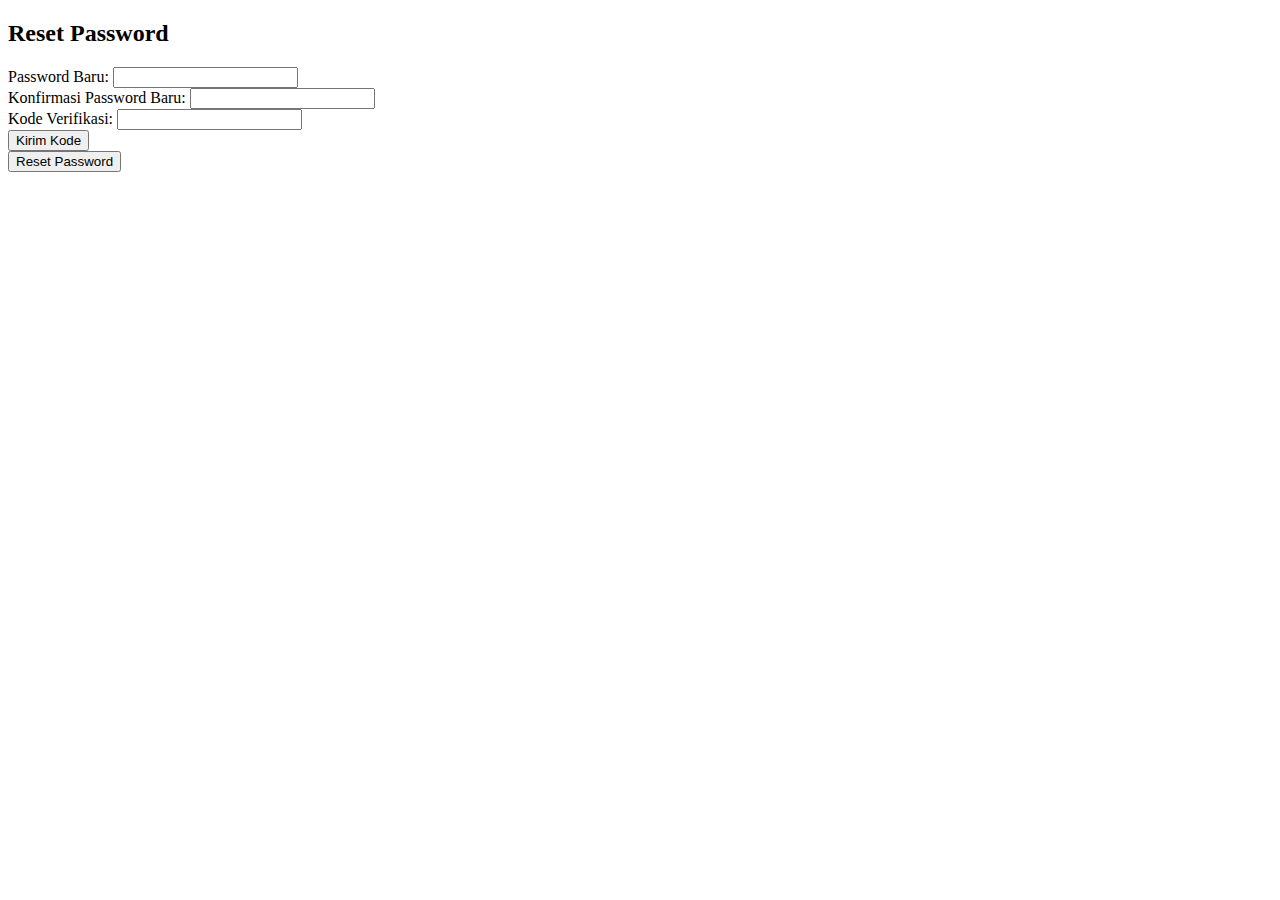
<file: frontend/home/reset_password.html>
<!DOCTYPE html>
<html>
<head>
    <meta charset="UTF-8" />
    <meta http-equiv="X-UA-Compatible" content="IE=edge" />
    <meta name="viewport" content="width=device-width, initial-scale=1.0" />
    <title>Reset Password</title>
</head>
<body>
    <h2>Reset Password</h2>
    <form id="resetPasswordForm">
        <div>
            <label for="new_password">Password Baru:</label>
            <input type="password" id="new_password" name="new_password" required>
        </div>
        <div>
            <label for="confirm_password">Konfirmasi Password Baru:</label>
            <input type="password" id="confirm_password" name="confirm_password" required>
        </div>
        <div>
            <label for="verification_code">Kode Verifikasi:</label>
            <input type="text" id="verification_code" name="verification_code" required>
        </div>
        <div>
            <button id="sendVerificationCode" type="button">Kirim Kode</button>
        </div>
        <div>
            <input type="hidden" name="username" value="<?php echo $_GET['username']; ?>">
            <button type="submit">Reset Password</button>
        </div>
    </form>
    <script src="../../backend/home/javascript/reset_password.js"></script>
</body>
</html>
</file>
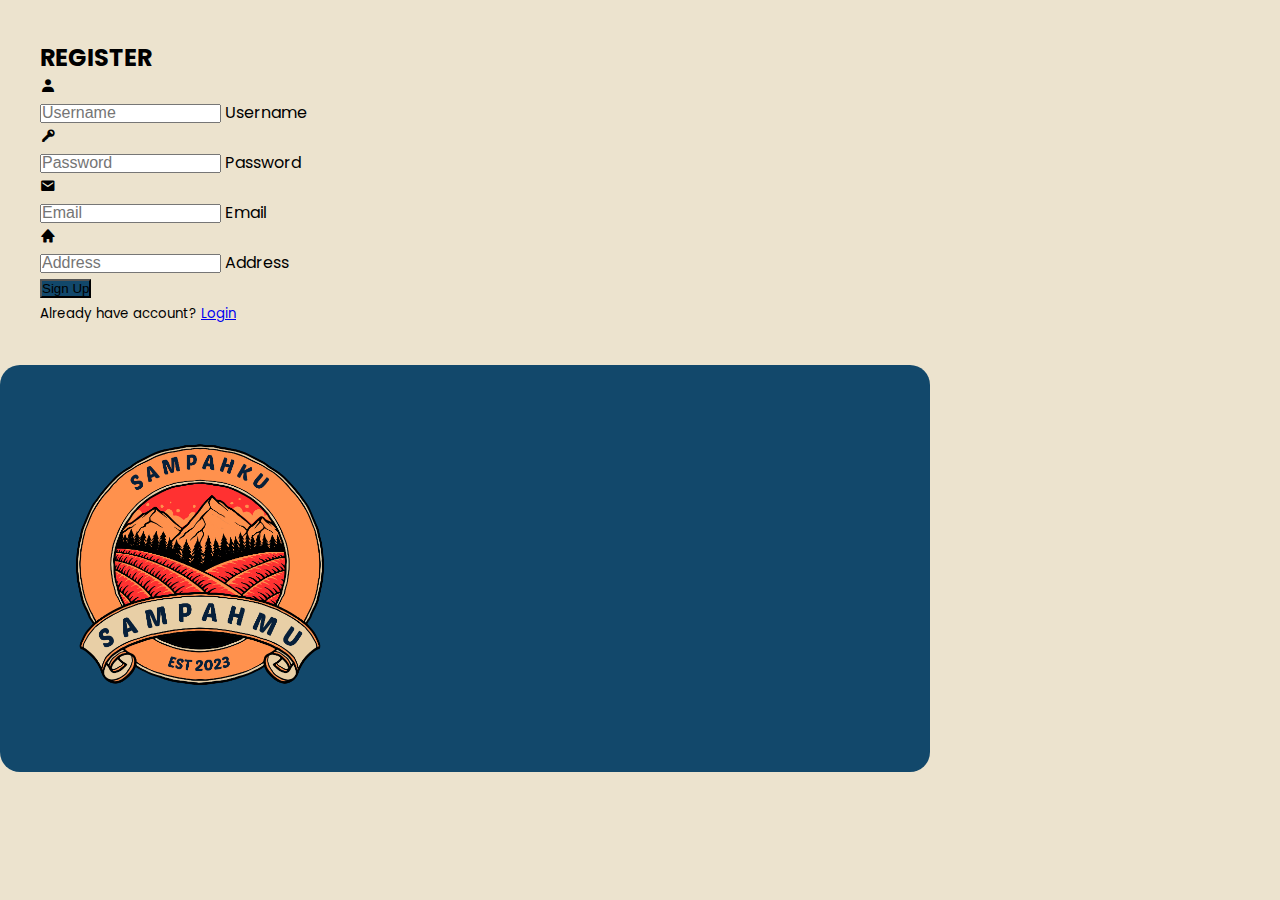
<file: frontend/home/sign_up.html>
<!DOCTYPE html>
<html>

<head>
    <meta charset="UTF-8" />
    <meta http-equiv="X-UA-Compatible" content="IE=edge" />
    <meta name="viewport" content="width=device-width, initial-scale=1.0" />
    <link href="https://cdn.jsdelivr.net/npm/bootstrap@5.3.2/dist/css/bootstrap.min.css" rel="stylesheet"
        integrity="sha384-T3c6CoIi6uLrA9TneNEoa7RxnatzjcDSCmG1MXxSR1GAsXEV/Dwwykc2MPK8M2HN" crossorigin="anonymous" />
    <link href="https://unpkg.com/boxicons@2.1.4/css/boxicons.min.css" rel="stylesheet" />

    <link rel="stylesheet" href="css/stylesignup.css" />
    <link rel="shortcut icon" href="img/logo.png" type="image/x-icon">
    <title>Sign Up - SampahKU</title>
</head>

<body>
    <div class="container d-flex justify-content-center align-items-center min-vh-100">
        <div class="row border rounded-5 p-3 bg-white shadow box-area">
            <!-- Kiri -->
            <div class="col-md-6 left-box">
                <div class="row align-items-center">
                    <div class="header-text mb-4 d-flex justify-content-center align-items-center">
                        <h2>REGISTER</h2>
                    </div>
                    <form id="signUpForm">
                        <div class="input-group mb-3">
                            <span class="input-group-text"><i class="bx bxs-user"></i></span>
                            <div class="form-floating">
                                <input type="text" class="form-control" id="floatingInputGroup1" id="username"
                                    name="username" placeholder="Username" autocomplete="off" required/>
                                <label for="floatingInputGroup1">Username</label>
                            </div>
                        </div>
                        <div class="input-group mb-3">
                            <span class="input-group-text"><i class='bx bxs-key'></i></span>
                            <div class="form-floating">
                                <input type="password" class="form-control" id="floatingInputGroup1" id="password"
                                    name="password" placeholder="Password" autocomplete="off" required/>
                                <label for="floatingInputGroup1">Password</label>
                            </div>
                        </div>
                        <div class="input-group mb-3">
                            <span class="input-group-text"><i class="bx bxs-envelope"></i></span>
                            <div class="form-floating">
                                <input type="text" class="form-control" id="floatingInputGroup1" id="email" name="email"
                                    placeholder="Email" autocomplete="off" required/>
                                <label for="floatingInputGroup1">Email</label>
                            </div>
                        </div>
                        <div class="input-group mb-3">
                            <span class="input-group-text"><i class='bx bxs-home'></i></span>
                            <div class="form-floating">
                                <input type="text" class="form-control" id="floatingInputGroup1" id="address"
                                    name="address" placeholder="Address" autocomplete="off" required/>
                                <label for="floatingInputGroup1">Address</label>
                            </div>
                        </div>
                        <div class="input-group mb-3">
                            <div class="input-group mb-3">
                                <button type="submit" class="btn btn-lg w-100 fs-6 text-light"
                                    style="background: #12486b">Sign Up</button>
                            </div>
                        </div>
                    </form>
                    <div class="d-flex justify-content-center align-items-center">
                        <small>Already have account? <a href="login.html">Login</a></small>
                    </div>
                </div>
            </div>
            <!-- Kanan -->
            <div class="col-md-6 rounded-4 d-flex justify-content-center align-items-center flex-column right-box"
                style="background: #12486b">
                <div class="featured-image mb-3">
                    <img src="img/logo.png" class="img-fluid" style="width: 400px" />
                </div>
            </div>
        </div>
    </div>

    <script src="../../backend/home/javascript/sign_up.js"></script>
</body>

</html>
</file>
<file: frontend/admin/css/admin.css>
@import url("https://fonts.googleapis.com/css2?family=Poppins:wght@400;500&display=swap");
* {
  margin: 0;
  padding: 0;
  box-sizing: border-box;
  scroll-behavior: smooth;
}
body {
  font-family: "Poppins", sans-serif;
  background: #f5fccd;
}
nav {
  position: fixed;
  top: 0;
  left: 0;
  height: 70px;
  width: 100%;
  display: flex;
  align-items: center;
  background: #ece3ec;
  box-shadow: 0 0 1px rgba(0, 0, 0, 0.1);
}
nav .logo {
  display: flex;
  align-items: center;
  margin: 0 24px;
}
.logo .menu-icon {
  color: #333;
  font-size: 24px;
  margin-right: 14px;
  cursor: pointer;
}
.logo .logo-name {
  color: #333;
  font-size: 22px;
  font-weight: 500;
}
nav .sidebar {
  position: fixed;
  top: 0;
  left: -100%;
  height: 100%;
  width: 260px;
  padding: 20px 0;
  background-color: #ece3ec;
  box-shadow: 0 5px 1px rgba(0, 0, 0, 0.1);
  transition: all 0.4s ease;
}
nav.open .sidebar {
  left: 0;
}
.sidebar .sidebar-content {
  display: flex;
  height: 100%;
  flex-direction: column;
  justify-content: space-between;
  padding: 30px 16px;
}
.sidebar-content .list {
  list-style: none;
}
.list .nav-link {
  display: flex;
  align-items: center;
  margin: 8px 0;
  padding: 14px 12px;
  border-radius: 8px;
  text-decoration: none;
}
.lists .nav-link:hover {
  background-color: #12486b;
}
.nav-link .icon {
  margin-right: 14px;
  font-size: 20px;
  color: #707070;
}
.nav-link .link {
  font-size: 16px;
  color: #707070;
  font-weight: 400;
}
.lists .nav-link:hover .icon,
.lists .nav-link:hover .link {
  color: #fff;
}
.overlay {
  position: fixed;
  top: 0;
  left: -100%;
  height: 1000vh;
  width: 200%;
  opacity: 0;
  pointer-events: none;
  transition: all 0.4s ease;
  background: rgba(0, 0, 0, 0.3);
}
nav.open ~ .overlay {
  opacity: 1;
  left: 260px;
  pointer-events: auto;
}
.tiga {
  margin-top: 100px;
}
.co {
  display: flex;
  align-items: center;
  justify-content: center;
  margin-bottom: 100px;
}
.co a {
  text-decoration: none;
}
.co a h1 {
  background-color: #12486b;
  color: #ececec;
  border-radius: 40px;
  width: 400px;
  height: 200px;
  font-size: 30px;
  display: flex;
  align-items: center;
  justify-content: center;
}
</file>
<file: frontend/admin/css/data.css>
@import url("https://fonts.googleapis.com/css2?family=Poppins:wght@400;500&display=swap");
* {
  margin: 0;
  padding: 0;
  box-sizing: border-box;
  scroll-behavior: smooth;
}
body {
  font-family: "Poppins", sans-serif;
  background: #f5fccd;
}
nav {
  position: fixed;
  top: 0;
  left: 0;
  height: 70px;
  width: 100%;
  display: flex;
  align-items: center;
  box-shadow: 0 0 1px rgba(0, 0, 0, 0.1);
}
nav .logo {
  display: flex;
  align-items: center;
  margin: 0 24px;
}
.logo .menu-icon {
  color: #333;
  font-size: 24px;
  margin-right: 14px;
  cursor: pointer;
}
.logo .logo-name {
  color: #333;
  font-size: 22px;
  font-weight: 500;
}
nav .sidebar {
  position: fixed;
  top: 0;
  left: -100%;
  height: 100%;
  width: 260px;
  padding: 20px 0;
  background-color: #ece3ec;
  box-shadow: 0 5px 1px rgba(0, 0, 0, 0.1);
  transition: all 0.4s ease;
}
nav.open .sidebar {
  left: 0;
}
.sidebar .sidebar-content {
  display: flex;
  height: 100%;
  flex-direction: column;
  justify-content: space-between;
  padding: 30px 16px;
}
.sidebar-content .list {
  list-style: none;
}
.list .nav-link {
  display: flex;
  align-items: center;
  margin: 8px 0;
  padding: 14px 12px;
  border-radius: 8px;
  text-decoration: none;
}
.lists .nav-link:hover {
  background-color: #12486b;
}
.nav-link .icon {
  margin-right: 14px;
  font-size: 20px;
  color: #707070;
}
.nav-link .link {
  font-size: 16px;
  color: #707070;
  font-weight: 400;
}
.lists .nav-link:hover .icon,
.lists .nav-link:hover .link {
  color: #fff;
}
.overlay {
  position: fixed;
  top: 0;
  left: -100%;
  height: 1000vh;
  width: 200%;
  opacity: 0;
  pointer-events: none;
  transition: all 0.4s ease;
  background: rgba(0, 0, 0, 0.3);
}
nav.open ~ .overlay {
  opacity: 1;
  left: 260px;
  pointer-events: auto;
}
.head {
  margin: auto;
  background-color: #12486b;
  width: 300px;
  height: 100px;
  display: flex;
  align-items: center;
  justify-content: center;
  border-radius: 40px;
}
.head h1 {
  font-size: 30px;
  text-align: center;
  color: #ececec;
}
.tiga {
  margin-top: 100px;
}
.co {
  display: flex;
  align-items: center;
  justify-content: center;
}
.co h1 {
  background-color: #12486b;
  color: #ececec;
  border-radius: 40px;
  width: 200px;
  height: 40px;
  font-size: 24px;
  display: flex;
  align-items: center;
  justify-content: center;
}
.col h4 {
  display: flex;
  align-items: center;  
  justify-content: center;
}
</file>
<file: frontend/admin/css/detail.css>
@import url("https://fonts.googleapis.com/css2?family=Poppins:wght@400;500&display=swap");
* {
  margin: 0;
  padding: 0;
  box-sizing: border-box;
  scroll-behavior: smooth;
}
body {
  font-family: "Poppins", sans-serif;
  background: #ece3ce;
}
main {
  margin: 50px;
}
main h3 {
  font-weight: bold;
  margin-bottom: 20px;
}
pre {
  font-size: 24px;
  font-weight: 700;
  margin-left: -30px;
  margin-bottom: -10px;
}
.col h3,
footer h2 {
  font-weight: bold;
  font-size: 24px;
}
footer {
  margin: 300px 100px 0 0;
}
</file>
<file: frontend/admin/css/harga.css>
@import url("https://fonts.googleapis.com/css2?family=Poppins:wght@400;500&display=swap");
* {
  margin: 0;
  padding: 0;
  box-sizing: border-box;
  scroll-behavior: smooth;
}
body {
  font-family: "Poppins", sans-serif;
  background: #ece3ce;
}
nav {
  position: fixed;
  top: 0;
  left: 0;
  height: 70px;
  width: 100%;
  display: flex;
  align-items: center;
  box-shadow: 0 0 1px rgba(0, 0, 0, 0.1);
}
nav .logo {
  display: flex;
  align-items: center;
  margin: 0 24px;
}
.logo .menu-icon {
  color: #333;
  font-size: 24px;
  margin-right: 14px;
  cursor: pointer;
}
.logo .logo-name {
  color: #333;
  font-size: 22px;
  font-weight: 500;
}
nav .sidebar {
  position: fixed;
  top: 0;
  left: -100%;
  height: 100%;
  width: 260px;
  padding: 20px 0;
  background-color: #ece3ec;
  box-shadow: 0 5px 1px rgba(0, 0, 0, 0.1);
  transition: all 0.4s ease;
}
nav.open .sidebar {
  left: 0;
}
.sidebar .sidebar-content {
  display: flex;
  height: 100%;
  flex-direction: column;
  justify-content: space-between;
  padding: 30px 16px;
}
.sidebar-content .list {
  list-style: none;
}
.list .nav-link {
  display: flex;
  align-items: center;
  margin: 8px 0;
  padding: 14px 12px;
  border-radius: 8px;
  text-decoration: none;
}
.lists .nav-link:hover {
  background-color: #12486b;
}
.nav-link .icon {
  margin-right: 14px;
  font-size: 20px;
  color: #707070;
}
.nav-link .link {
  font-size: 16px;
  color: #707070;
  font-weight: 400;
}
.lists .nav-link:hover .icon,
.lists .nav-link:hover .link {
  color: #fff;
}
.overlay {
  position: fixed;
  top: 0;
  left: -100%;
  height: 1000vh;
  width: 200%;
  opacity: 0;
  pointer-events: none;
  transition: all 0.4s ease;
  background: rgba(0, 0, 0, 0.3);
}
nav.open ~ .overlay {
  opacity: 1;
  left: 260px;
  pointer-events: auto;
}
main {
  margin: 50px;
}
main h3 {
  font-weight: bold;
  margin-bottom: 20px;
}
.isi h1 {
  font-size: 24px;
  font-weight: 700;
  margin-top: 50px;
}
button {
  margin-top: 40px;
  width: 14em;
  height: 3em;
  border-radius: 30em;
  font-size: 15px;
  font-weight: bold;
  font-family: inherit;
  border: none;
  position: relative;
  overflow: hidden;
  z-index: 1;
  box-shadow: 6px 6px 12px #c5c5c5, -6px -6px 12px #ffffff;
}
button::before {
  content: "";
  width: 0;
  height: 3em;
  border-radius: 30em;
  position: absolute;
  top: 0;
  left: 0;
  background-image: linear-gradient(to right, #008170 0%, #232d3f 100%);
  transition: 0.5s ease;
  display: block;
  z-index: -1;
}
button:hover::before {
  width: 15em;
}
</file>
<file: frontend/admin/css/riwayat.css>
@import url("https://fonts.googleapis.com/css2?family=Poppins:wght@400;500&display=swap");
* {
  margin: 0;
  padding: 0;
  box-sizing: border-box;
  scroll-behavior: smooth;
}
body {
  font-family: "Poppins", sans-serif;
  background: #ece3ce;
}
nav {
  position: fixed;
  top: 0;
  left: 0;
  height: 70px;
  width: 100%;
  display: flex;
  align-items: center;
  box-shadow: 0 0 1px rgba(0, 0, 0, 0.1);
}
nav .logo {
  display: flex;
  align-items: center;
  margin: 0 24px;
}
.logo .menu-icon {
  color: #333;
  font-size: 24px;
  margin-right: 14px;
  cursor: pointer;
}
.logo .logo-name {
  color: #333;
  font-size: 22px;
  font-weight: 500;
}
nav .sidebar {
  position: fixed;
  top: 0;
  left: -100%;
  height: 100%;
  width: 260px;
  padding: 20px 0;
  background-color: #ece3ec;
  box-shadow: 0 5px 1px rgba(0, 0, 0, 0.1);
  transition: all 0.4s ease;
}
nav.open .sidebar {
  left: 0;
}
.sidebar .sidebar-content {
  display: flex;
  height: 100%;
  flex-direction: column;
  justify-content: space-between;
  padding: 30px 16px;
}
.sidebar-content .list {
  list-style: none;
}
.list .nav-link {
  display: flex;
  align-items: center;
  margin: 8px 0;
  padding: 14px 12px;
  border-radius: 8px;
  text-decoration: none;
}
.lists .nav-link:hover {
  background-color: #12486b;
}
.nav-link .icon {
  margin-right: 14px;
  font-size: 20px;
  color: #707070;
}
.nav-link .link {
  font-size: 16px;
  color: #707070;
  font-weight: 400;
}
.lists .nav-link:hover .icon,
.lists .nav-link:hover .link {
  color: #fff;
}
.overlay {
  position: fixed;
  top: 0;
  left: -100%;
  height: 1000vh;
  width: 200%;
  opacity: 0;
  pointer-events: none;
  transition: all 0.4s ease;
  background: rgba(0, 0, 0, 0.3);
}
nav.open ~ .overlay {
  opacity: 1;
  left: 260px;
  pointer-events: auto;
}
.head {
  margin: auto;
  background-color: #12486b;
  width: 300px;
  height: 100px;
  display: flex;
  align-items: center;
  justify-content: center;
  border-radius: 40px;
}
.head h1 {
  font-size: 30px;
  text-align: center;
  color: #ece3ce;
}
.tiga {
  margin-top: 100px;
}
.col {
  display: flex;
  align-items: center;
  justify-content: center;
}
.col h1 {
  background-color: #12486b;
  color: #ece3ce;
  border-radius: 40px;
  width: 200px;
  height: 50px;
  font-size: 24px;
  display: flex;
  align-items: center;
  justify-content: center;
}
.col h4 {
  font-size: 20px;
  color: #0f0f0f;
}
.col a i {
  color: #0f0f0f;
  font-size: 30px;
}
</file>
<file: frontend/client/css/dashboard.css>
@import url("https://fonts.googleapis.com/css2?family=Poppins:wght@400;500&display=swap");
* {
  margin: 0;
  padding: 0;
  box-sizing: border-box;
  scroll-behavior: smooth;
}
body {
  font-family: "Poppins", sans-serif;
  background: #f5fccd;
}
.navbar {
  background: #12486b;
  height: 300px;
  margin-bottom: -150px;
  border-radius: 0 0 40px 40px;
  box-shadow: rgba(0, 0, 0, 0.25) 0px 54px 55px,
    rgba(0, 0, 0, 0.12) 0px -12px 30px, rgba(0, 0, 0, 0.12) 0px 4px 6px,
    rgba(0, 0, 0, 0.17) 0px 12px 13px, rgba(0, 0, 0, 0.09) 0px -3px 5px;
}
nav {
  width: 100%;
  display: flex;
  flex-direction: row;
}
.text-left {
  width: 50%;
  padding: 10px;
  display: flex;
  flex-direction: row;
  margin-top: 20px;
}
.text-left a i,
.text-right a i {
  color: #ececec;
  font-size: 40px;
}
.text-left a img {
  width: 100px;
  margin-top: -30px;
}
.text-left a h2,
.text-right a h2 {
  font-size: 25px;
  color: #ececec;
}
.text-right {
  width: 50%;
  padding: 25px;
  display: flex;
  flex-direction: row;
  justify-content: flex-end;
}
.profil {
  width: 100%;
}
.profil i {
  color: #ececec;
}
.bg-1 {
  height: 250px;
  margin: auto;
  width: 50%;
  background: #419197;
  border-radius: 30px;
  justify-content: left;
  align-items: center;
  display: flex;
  box-shadow: rgba(0, 0, 0, 0.25) 0px 54px 55px,
    rgba(0, 0, 0, 0.12) 0px -12px 30px, rgba(0, 0, 0, 0.12) 0px 4px 6px,
    rgba(0, 0, 0, 0.17) 0px 12px 13px, rgba(0, 0, 0, 0.09) 0px -3px 5px;
}
.bg-1 i {
  font-size: 80px;
  margin-left: 40px;
}
.bg-2 {
  height: 150px;
  width: 30%;
  margin: auto;
  margin-top: -200px;
  background: #12486b;
  border-radius: 30px;
  padding: 30px;
  display: flex;
  align-items: center;
  justify-content: left;
}
ul {
  display: inline-block;
}
ul li {
  list-style-type: none;
}
ul li a {
  text-decoration: none;
}
.bg-2 h2,
span {
  color: #ececec;
  font-size: 25px;
}
.bg-2 i {
  font-size: 20px;
  color: yellow;
}
main {
  display: grid;
  grid-template-columns: repeat(3, 1fr);
  margin-top: 150px;
}
.fitur {
  background: #419197;
  height: 150px;
  width: 60%;
  margin: auto;
  border-radius: 30px;
  display: flex;
  justify-content: center;
  align-items: center;
  box-shadow: rgba(0, 0, 0, 0.25) 0px 54px 55px,
    rgba(0, 0, 0, 0.12) 0px -12px 30px, rgba(0, 0, 0, 0.12) 0px 4px 6px,
    rgba(0, 0, 0, 0.17) 0px 12px 13px, rgba(0, 0, 0, 0.09) 0px -3px 5px;
}
.fitur h2 {
  color: #ececec;
}
.fitur i {
  font-size: 50px;
  color: #ececec;
  align-items: center;
  display: flex;
  justify-content: center;
}
@media only screen and (max-width: 1200px) {
  .text-left a i,
  .text-right a i {
    font-size: 35px;
  }
  .bg-1 {
    width: 50%;
  }
  .bg-2 {
    width: 25%;
    margin-top: -200px;
  }
  .bg-2 ul li a h2 {
    font-size: 23px;
  }
  .bg-1 i {
    font-size: 70px;
    margin-left: 40px;
  }
  main {
    margin-top: 100px;
  }
  .fitur ul li a h2 {
    font-size: 20px;
  }
}
@media only screen and (max-width: 992px) {
  .navbar {
    height: 250px;
    margin-bottom: -100px;
  }
  .bg-1 {
    height: 200px;
    width: 70%;
  }
  .bg-2 {
    height: 150px;
    width: 40%;
    margin-top: -175px;
  }
  .fitur ul li a h2 {
    font-size: 18px;
  }
}
@media only screen and (max-width: 768px) {
  .text-left a i,
  .text-right a i {
    font-size: 30px;
  }
  .text-left a h2,
  .text-right a h2 {
    font-size: 23px;
  }
  .bg-1 i {
    margin-left: 20px;
    font-size: 60px;
  }
  main {
    grid-template-columns: repeat(1, 1fr);
  }
  .fitur {
    margin-bottom: 40px;
    width: 40%;
  }
}
@media only screen and (max-width: 480px) {
  .navbar {
    height: 200px;
    margin-bottom: -80px;
  }
  .text-left a img {
    width: 80px;
  }
  .text-right a h2 {
    display: none;
  }
  .text-right a i {
    font-size: 35px;
  }
  .bg-1 {
    height: 150px;
    width: 80%;
  }
  .bg-1 i {
    display: none;
  }
  .bg-2 {
    height: 100px;
    width: 50%;
    margin-top: -125px;
  }
  .bg-2 ul li a h2,
  span {
    font-size: 18px;
  }
  .bg-2 i {
    font-size: 18px;
  }
  .fitur {
    margin-bottom: 30px;
    width: 60%;
  }
  .fitur ul li a h2 {
    font-size: 18px;
  }
}
@media only screen and (max-width: 320px) {
  .text-left,
  .text-right {
    padding-left: 10px;
  }
}
</file>
<file: frontend/client/css/history.css>
@import url("https://fonts.googleapis.com/css2?family=Poppins:wght@400;500&display=swap");
* {
  margin: 0;
  padding: 0;
  box-sizing: border-box;
  scroll-behavior: smooth;
}
body {
  font-family: "Poppins", sans-serif;
  background: #f5fccd;
}
.head {
  margin: auto;
  background-color: #12486b;
  width: 500px;
  height: 100px;
  display: flex;
  align-items: center;
  justify-content: center;
  border-radius: 40px;
}
.head h1 {
  font-size: 30px;
  text-align: center;
  color: #ececec;
}
.tiga {
  margin-top: 100px;
}
.co {
  display: flex;
  align-items: center;
  justify-content: center;
}
.co h1 {
  background-color: #12486b;
  color: #ececec;
  border-radius: 40px;
  width: 200px;
  height: 50px;
  font-size: 24px;
  display: flex;
  align-items: center;
  justify-content: center;
}
.co ul {
  list-style-type: none;
  padding-left: 0;
}
.co ul li {
  list-style-type: none;
  display: flex;
  align-items: center;
  justify-content: center;
}
@media only screen and (max-width: 768px) {
  .head {
    width: 350px;
    height: 100px;
  }
  .head h1 {
    font-size: 27px;
  }
}
@media only screen and (max-width: 480px) {
  .head {
    width: 270px;
    height: 100px;
  }
  .head h1 {
    font-size: 22px;
  }
}
</file>
<file: frontend/client/css/jemput_sampah.css>
@import url("https://fonts.googleapis.com/css2?family=Poppins:wght@400;500&display=swap");
* {
  margin: 0;
  padding: 0;
  box-sizing: border-box;
  scroll-behavior: smooth;
}
body {
  font-family: "Poppins", sans-serif;
  background: #ece3ce;
}
.content {
  margin-top: -75px;
  padding: 48px;
  display: flex;
  flex-direction: column;
  justify-content: center;
}
.group {
  padding: 8px 48px;
  margin: 8px;
}
input[type="checkbox"] {
  display: none;
}
label {
  position: relative;
  font-size: 17px;
}
label::before {
  content: "";
  background: url("../img/check-circle.svg");
  background-position: center;
  background-size: contain;
  width: 29px;
  height: 29px;
  position: absolute;
  left: -44px;
  top: -8px;
  transform: scale(0) rotateZ(180deg);
  transition: all 0.4s cubic-bezier(0.54, 0.01, 0, 1.49);
}
input[type="checkbox"]:checked + label::before {
  transform: scale(1) rotateZ(0deg);
}
label::after {
  content: "";
  border: 2px solid #005b41;
  width: 24px;
  height: 24px;
  position: absolute;
  left: -42px;
  top: -6px;
  border-radius: 50%;
}
.end {
  margin-top: 25px;
}
.wrapper {
  width: 250px;
  height: 50px;
  display: flex;
  align-items: center;
  justify-content: center;
  background: #fff;
  border-radius: 12px;
  box-shadow: 0 5px 10px rgba(0, 0, 0, 0.2);
}
.wrapper span {
  width: 100%;
  text-align: center;
  font-size: 25px;
  font-weight: 600;
  cursor: pointer;
  user-select: none;
}
.wrapper span.num {
  font-size: 25px;
  border-right: 2px solid rgba(0, 0, 0, 0.2);
  border-left: 2px solid rgba(0, 0, 0, 0.2);
  pointer-events: none;
}
button {
  margin-top: 40px;
  width: 14em;
  height: 3em;
  border-radius: 30em;
  font-size: 15px;
  font-family: inherit;
  border: none;
  position: relative;
  overflow: hidden;
  z-index: 1;
  box-shadow: 6px 6px 12px #c5c5c5, -6px -6px 12px #ffffff;
}
button::before {
  content: "";
  width: 0;
  height: 3em;
  border-radius: 30em;
  position: absolute;
  top: 0;
  left: 0;
  background-image: linear-gradient(to right, #008170 0%, #232d3f 100%);
  transition: 0.5s ease;
  display: block;
  z-index: -1;
}
button:hover::before {
  width: 15em;
}
@media only screen and (max-width: 768px) {
  .wrapper {
    width: 200px;
  }
  .wrapper span {
    font-size: 20px;
  }
  .wrapper span.num {
    font-size: 20px;
  }
}
@media only screen and (max-width: 480px) {
  .wrapper {
    width: 175px;
  }
}
</file>
<file: frontend/client/css/jual_p2.css>
@import url("https://fonts.googleapis.com/css2?family=Poppins:wght@400;500&display=swap");
* {
  margin: 0;
  padding: 0;
  box-sizing: border-box;
  scroll-behavior: smooth;
}
body {
  font-family: "Poppins", sans-serif;
  background: #f5fccd;
}
.container {
  margin: 40px;
}
.container label {
  font-size: 24px;
}
.end {
  margin-top: 20px;
}
.end h3 {
  font-size: 24px;
}
.wrapper {
  width: 150px;
  height: 40px;
  display: flex;
  align-items: center;
  justify-content: center;
  background: #fff;
  border-radius: 12px;
  box-shadow: 0 5px 10px rgba(0, 0, 0, 0.2);
}
.wrapper span {
  width: 100%;
  text-align: center;
  font-size: 20px;
  font-weight: 600;
  cursor: pointer;
  user-select: none;
}
.wrapper span.num {
  font-size: 20px;
  border-right: 2px solid rgba(0, 0, 0, 0.2);
  border-left: 2px solid rgba(0, 0, 0, 0.2);
  pointer-events: none;
}
button {
  margin-top: 40px;
  width: 14em;
  height: 3em;
  border-radius: 30em;
  font-size: 15px;
  font-weight: bold;
  font-family: inherit;
  border: none;
  position: relative;
  overflow: hidden;
  z-index: 1;
  box-shadow: 6px 6px 12px #c5c5c5, -6px -6px 12px #ffffff;
}
button::before {
  content: "";
  width: 0;
  height: 3em;
  border-radius: 30em;
  position: absolute;
  top: 0;
  left: 0;
  background-image: linear-gradient(to right, #008170 0%, #232d3f 100%);
  transition: 0.5s ease;
  display: block;
  z-index: -1;
}
button:hover::before {
  width: 15em;
}
</file>
<file: frontend/home/css/style.css>
@import url("https://fonts.googleapis.com/css2?family=Poppins:wght@400;500&display=swap");
* {
  margin: 0;
  padding: 0;
  box-sizing: border-box;
  scroll-behavior: smooth;
}
body {
  font-family: "Poppins", sans-serif;
  background: #ECE3CE;
}
.box-area {
  width: 930px;
}
.right-box {
  padding: 40px 30px 40px 40px;
}
::placeholder {
  font-size: 16px;
}
.rounded-4 {
  border-radius: 20px;
}
.rounded-5 {
  border-radius: 30px;
}
@media only screen and (max-width: 768px) {
  .box-area {
    margin: 0 10px;
  }
  .left-box img {
    display: none;
  }
  .left-box {
    height: 0;
  }
  .right-box {
    padding: 20px;
  }
}
</file>
<file: frontend/home/css/stylesignup.css>
@import url("https://fonts.googleapis.com/css2?family=Poppins:wght@400;500&display=swap");
* {
  margin: 0;
  padding: 0;
  box-sizing: border-box;
  scroll-behavior: smooth;
}
body {
  font-family: "Poppins", sans-serif;
  background: #ECE3CE;
}
.box-area {
  width: 930px;
}
.left-box {
  padding: 40px 30px 40px 40px;
}
::placeholder {
  font-size: 16px;
}
.rounded-4 {
  border-radius: 20px;
}
.rounded-5 {
  border-radius: 30px;
}
@media only screen and (max-width: 768px) {
  .box-area {
    margin: 0 10px;
  }
  .right-box img {
    display: none;
  }
  .right-box {
    height: 0;
  }
  .left-box {
    padding: 20px;
  }
}
</file>
